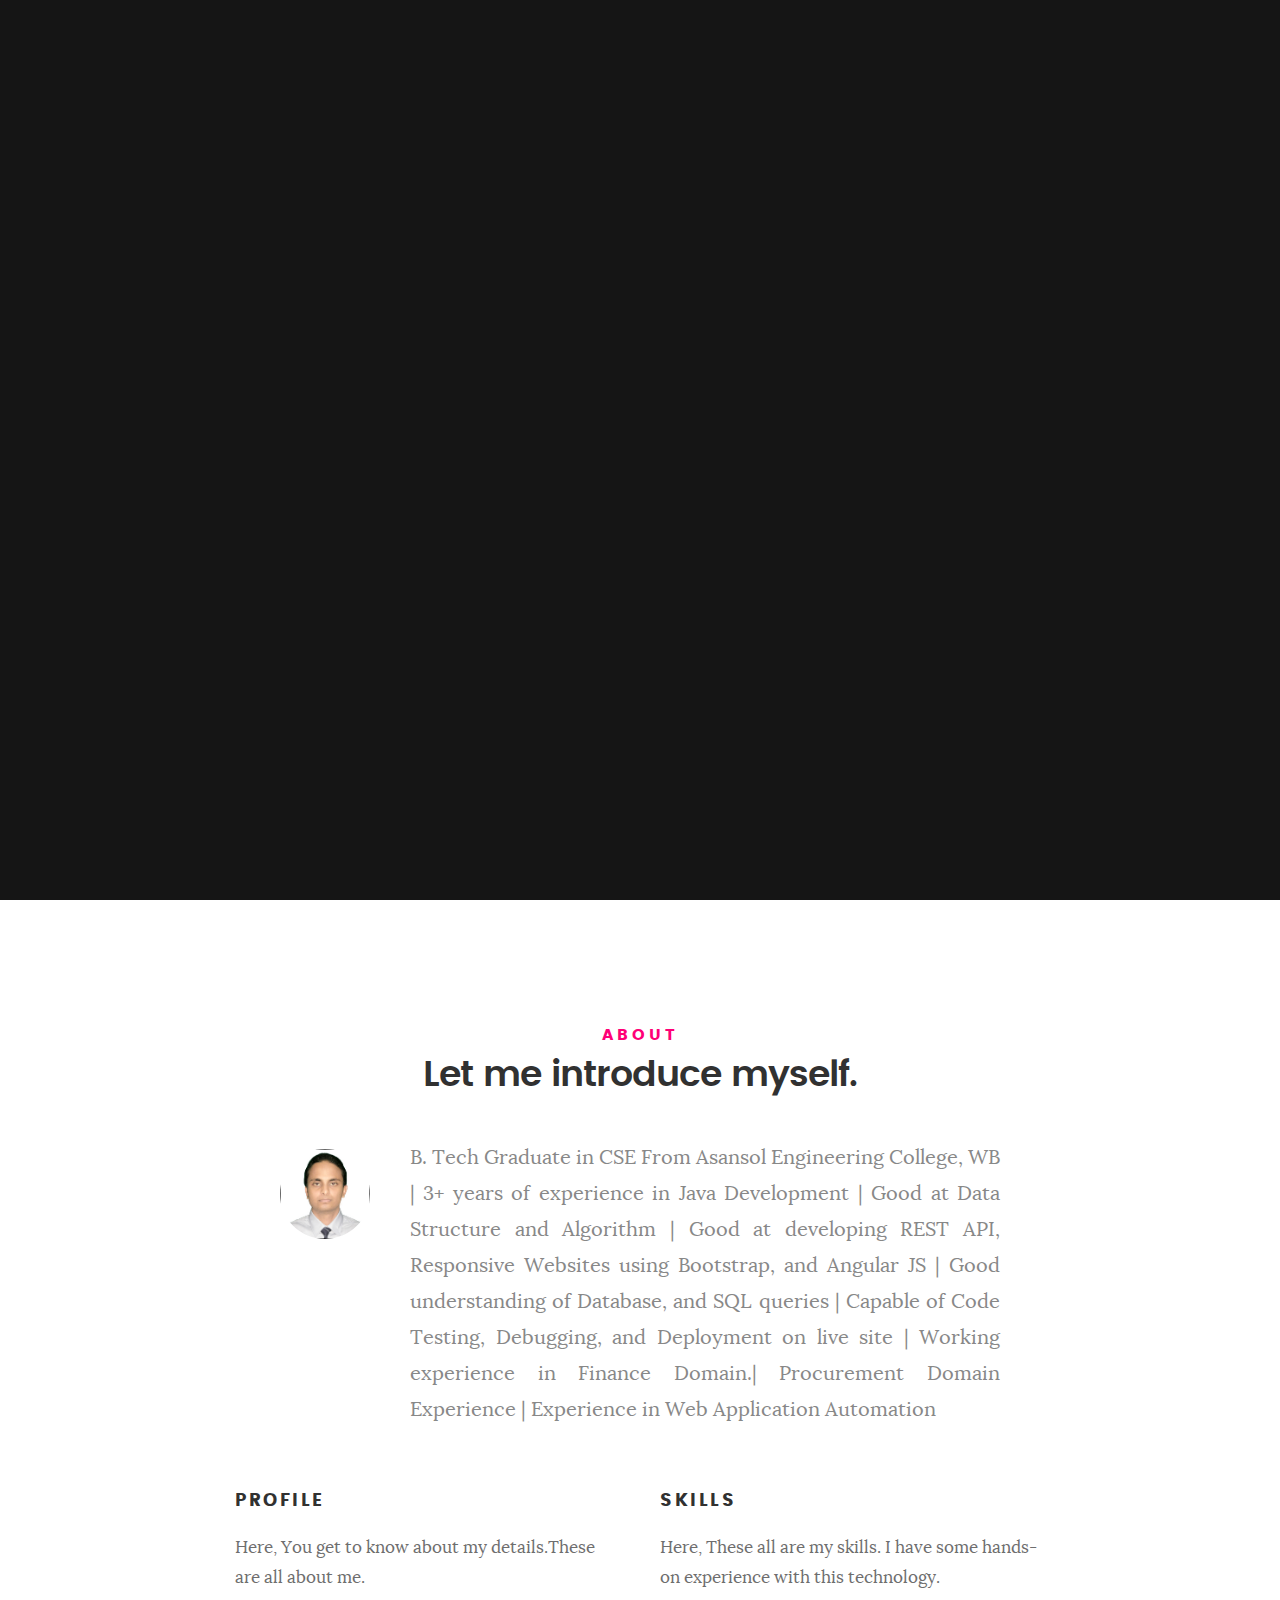
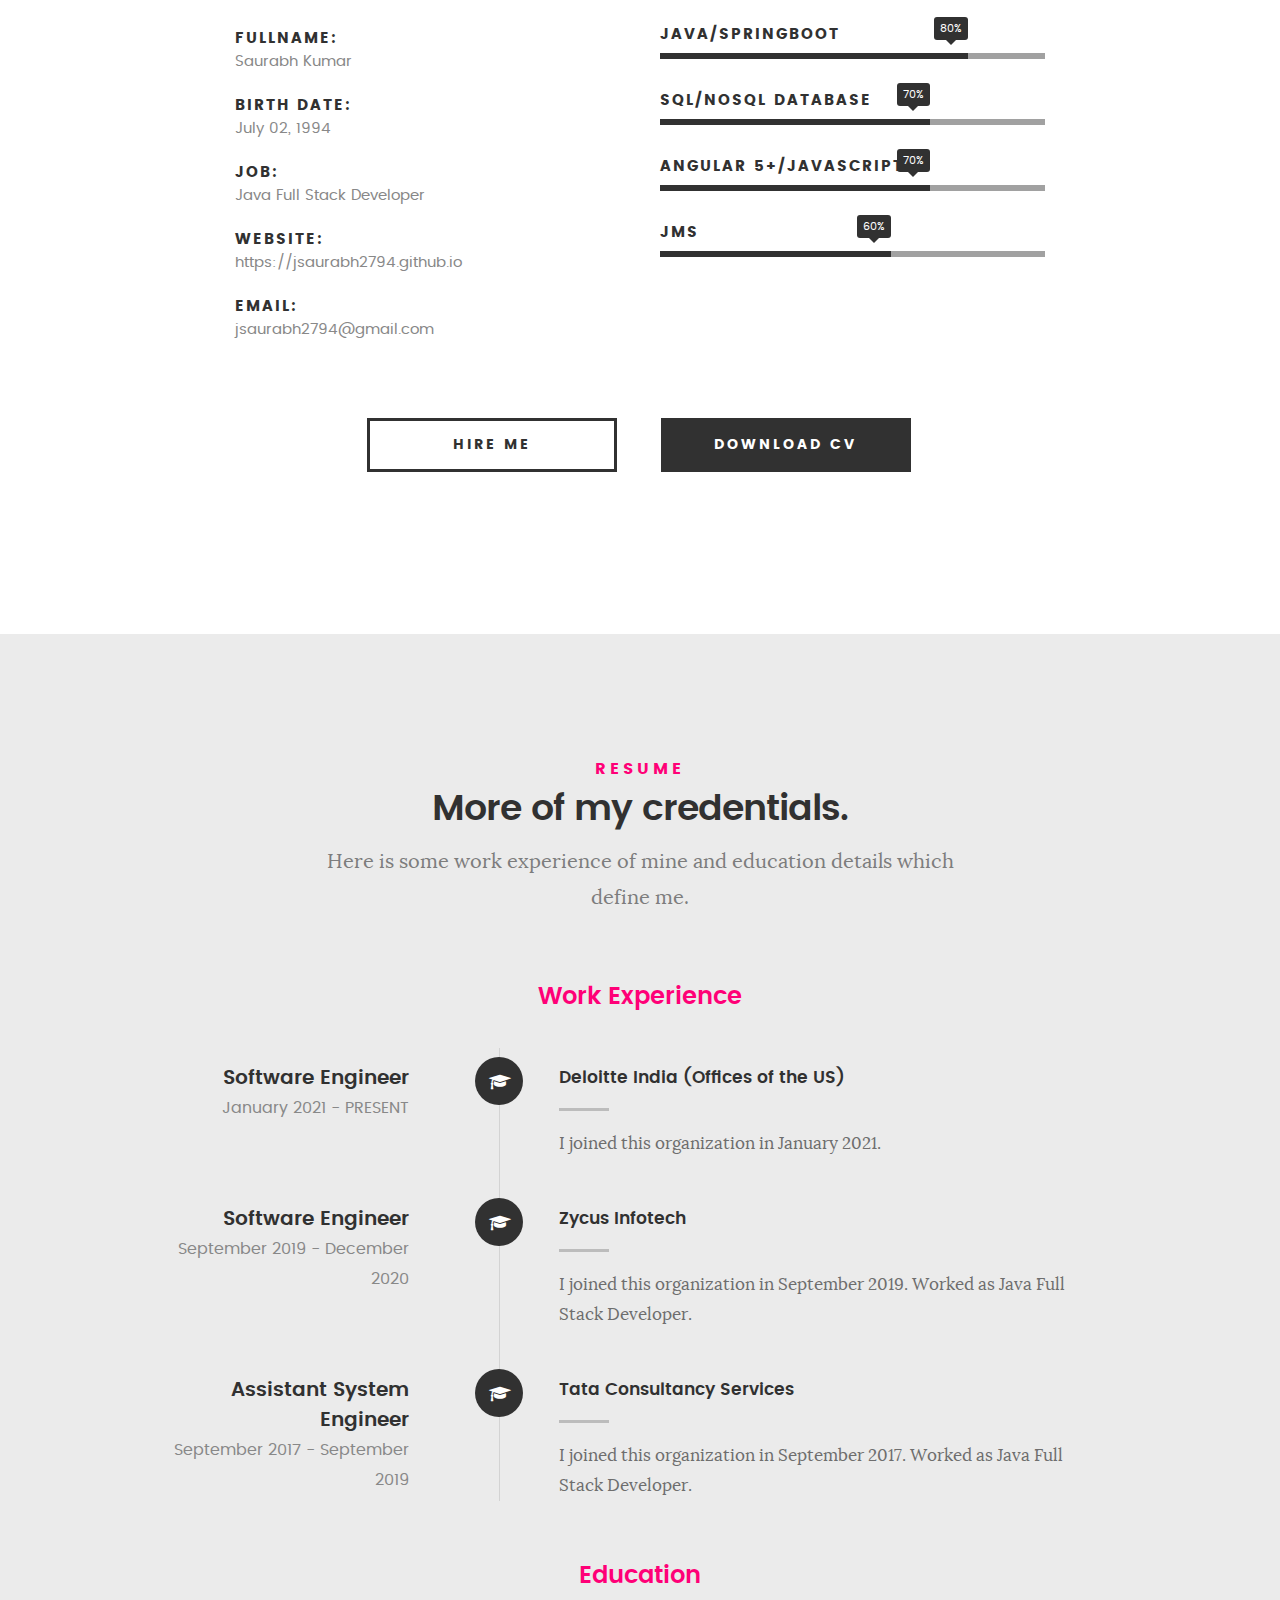
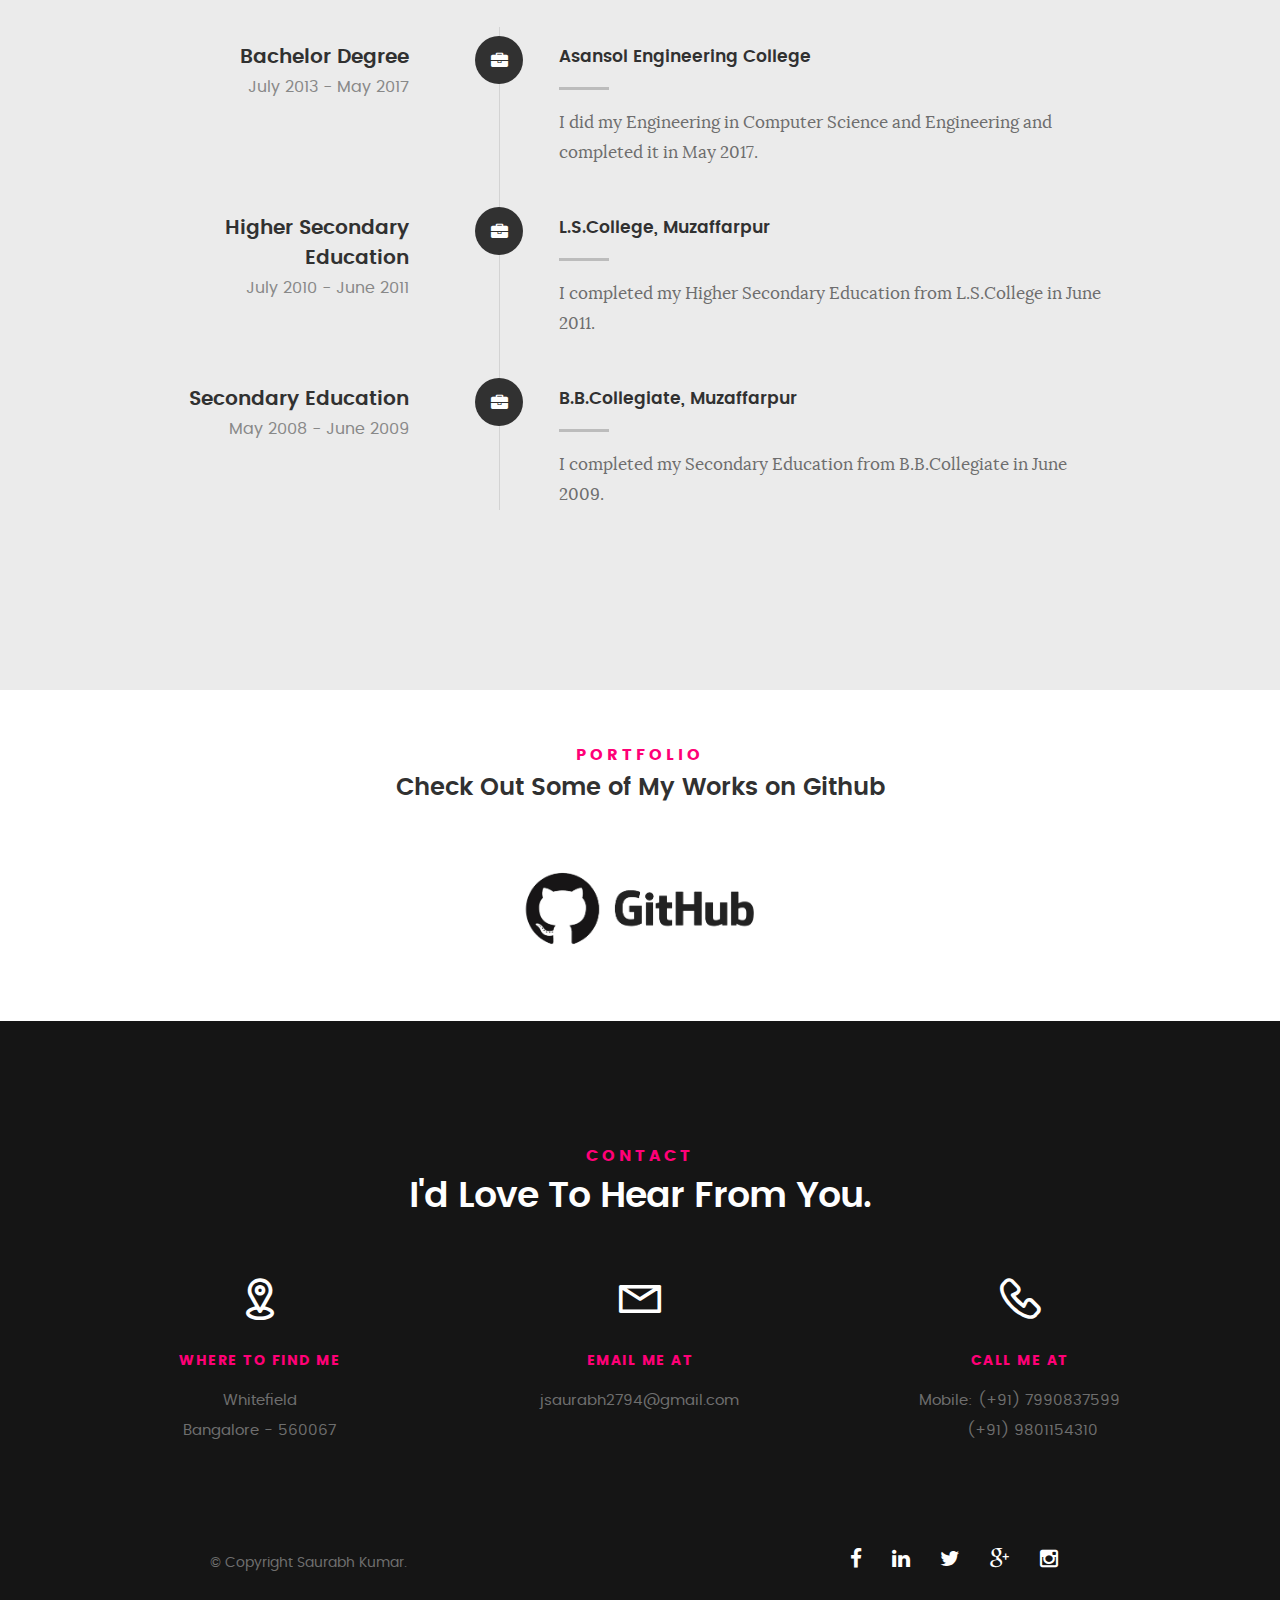
<file: index.html>
<!DOCTYPE html>
<!--[if IE 8 ]><html class="no-js oldie ie8" lang="en"> <![endif]-->
<!--[if IE 9 ]><html class="no-js oldie ie9" lang="en"> <![endif]-->
<!--[if (gte IE 9)|!(IE)]><!-->
<html class="no-js" lang="en">
<!--<![endif]-->

<head>

	<!--- basic page needs
   ================================================== -->
	<meta charset="utf-8">
	<title>SAURABH KUMAR</title>
	<meta name="keyword" content="resume,cv, Java developer, Web developer, saurabh kumar">
	<meta name="description"
		content="Resume of a software engineer having hands-on experience on Java development, Web development, Basic idea of Android development. I have also hands-on on some Javascript framework like AngularJs.">
	<meta name="author" content=" Saurabh Kumar">

	<!-- mobile specific metas
   ================================================== -->
	<meta name="viewport" content="width=device-width, initial-scale=1, maximum-scale=1">

	<!-- CSS
   ================================================== -->
	<link rel="stylesheet" href="css/base.css">
	<link rel="stylesheet" href="css/main.css">
	<link rel="stylesheet" href="css/vendor.css">

	<!-- script
   ================================================== -->
	<script src="js/modernizr.js"></script>
	<script src="js/pace.min.js"></script>

	<!-- favicons
	================================================== -->
	<link rel="icon" type="image/png" href="favicon.png">

</head>

<body id="top">

	<!-- header 
   ================================================== -->
	<header>
		<div class="row">

			<div class="top-bar">
				<a class="menu-toggle" href="#"><span>Menu</span></a>

				<div class="logo">
					<a href="index.html">SAURABH</a>
				</div>

				<nav id="main-nav-wrap">
					<ul class="main-navigation">
						<li class="current"><a class="smoothscroll" href="#intro" title="">Home</a></li>
						<li><a class="smoothscroll" href="#about" title="">About</a></li>
						<li><a class="smoothscroll" href="#resume" title="">Resume</a></li>
						<li><a class="smoothscroll" href="#portfolio" title="">Portfolio</a></li>
						<li><a class="smoothscroll" href="#contact" title="">Contact</a></li>
					</ul>
				</nav>
			</div> <!-- /top-bar -->

		</div> <!-- /row -->
	</header> <!-- /header -->

	<!-- intro section
   ================================================== -->
	<section id="intro">

		<div class="intro-overlay"></div>

		<div class="intro-content">
			<div class="row">

				<div class="col-twelve">

					<h5>Hello, World</h5>
					<h1>I'm Saurabh Kumar.</h1>

					<p class="intro-position">
						<span>Full Stack Java Developer</span>
					</p>

					<a class="button stroke smoothscroll" href="#about" title="">More About Me</a>

				</div>

			</div>
		</div> <!-- /intro-content -->

		<ul class="intro-social">
			<li><a href="https://www.facebook.com/saurabh.singhrajput.581?"><i class="fa fa-facebook"></i></a></li>
			<li><a href="https://www.linkedin.com/in/jsaurabh2794/"><i class="fa fa-linkedin"></i></a></li>
			<li><a href="https://twitter.com/jsaurabh2794"><i class="fa fa-twitter"></i></a></li>
			<li><a href="https://github.com/jsaurabh2794"><i class="fa fa-github"></i></a></li>
			<li><a href="https://www.instagram.com/jsaurabh2794/"><i class="fa fa-instagram"></i></a></li>
		</ul> <!-- /intro-social -->

	</section> <!-- /intro -->


	<!-- about section
   ================================================== -->
	<section id="about">

		<div class="row section-intro">
			<div class="col-twelve">

				<h5>About</h5>
				<h1>Let me introduce myself.</h1>

				<div class="intro-info">

					<img src="images/saurabh.jpg" alt="Profile Picture">

					<p class="lead" style="text-align: justify;">B. Tech Graduate in CSE From Asansol Engineering
						College, WB | 3+ years of experience in Java Development | Good at Data Structure and Algorithm
						| Good at developing REST API, Responsive Websites using Bootstrap, and Angular JS | Good
						understanding of Database, and SQL queries | Capable of Code Testing, Debugging, and Deployment
						on live site | Working experience in Finance Domain.| Procurement Domain Experience | Experience
						in Web Application Automation</p>
				</div>

			</div>
		</div> <!-- /section-intro -->

		<div class="row about-content">

			<div class="col-six tab-full">

				<h3>Profile</h3>
				<p>Here, You get to know about my details.These are all about me. </p>

				<ul class="info-list">
					<li>
						<strong>Fullname:</strong>
						<span>Saurabh Kumar</span>
					</li>
					<li>
						<strong>Birth Date:</strong>
						<span>July 02, 1994</span>
					</li>
					<li>
						<strong>Job:</strong>
						<span>Java Full Stack Developer</span>
					</li>
					<li>
						<strong>Website:</strong>
						<span>https://jsaurabh2794.github.io</span>
					</li>
					<li>
						<strong>Email:</strong>
						<span>jsaurabh2794@gmail.com</span>
					</li>

				</ul> <!-- /info-list -->

			</div>

			<div class="col-six tab-full">

				<h3>Skills</h3>
				<p>Here, These all are my skills. I have some hands-on experience with this technology.</p>

				<ul class="skill-bars">
					<li>
						<div class="progress percent80"><span>80%</span></div>
						<strong>Java/SpringBoot</strong>
					</li>
					<li>
						<div class="progress percent70"><span>70%</span></div>
						<strong>Sql/NoSql Database</strong>
					</li>
					<li>
						<div class="progress percent70"><span>70%</span></div>
						<strong>Angular 5+/Javascript</strong>
					</li>
					<li>
						<div class="progress percent60"><span>60%</span></div>
						<strong>JMS</strong>
					</li>
				</ul> <!-- /skill-bars -->

			</div>

		</div>

		<div class="row button-section">
			<div class="col-twelve">
				<a href="#contact" title="Hire Me" class="button stroke smoothscroll">Hire Me</a>
				<a href="download/Saurabh.pdf" title="Download CV" class="button button-primary"
					download="download">Download CV</a>
			</div>
		</div>

	</section> <!-- /process-->


	<!-- resume Section
   ================================================== -->
	<section id="resume" class="grey-section">

		<div class="row section-intro">
			<div class="col-twelve">

				<h5>Resume</h5>
				<h1>More of my credentials.</h1>

				<p class="lead">Here is some work experience of mine and education details which define me.</p>

			</div>
		</div> <!-- /section-intro-->

		<div class="row resume-timeline">

			<div class="col-twelve resume-header">

				<h2>Work Experience</h2>

			</div> <!-- /resume-header -->

			<div class="col-twelve">

				<div class="timeline-wrap">
					<div class="timeline-block">

						<div class="timeline-ico">
							<i class="fa fa-graduation-cap"></i>
						</div>

						<div class="timeline-header">
							<h3>Software Engineer</h3>
							<p>January 2021 - PRESENT</p>
						</div>

						<div class="timeline-content">
							<h4>Deloitte India (Offices of the US)</h4>
							<p>I joined this organization in January 2021.</p>
						</div>

					</div> <!-- /timeline-block -->
					<div class="timeline-block">

						<div class="timeline-ico">
							<i class="fa fa-graduation-cap"></i>
						</div>

						<div class="timeline-header">
							<h3>Software Engineer</h3>
							<p>September 2019 - December 2020</p>
						</div>

						<div class="timeline-content">
							<h4>Zycus Infotech</h4>
							<p>I joined this organization in September 2019. Worked as Java Full Stack Developer.</p>
						</div>

					</div> <!-- /timeline-block -->

					<div class="timeline-block">

						<div class="timeline-ico">
							<i class="fa fa-graduation-cap"></i>
						</div>

						<div class="timeline-header">
							<h3>Assistant System Engineer</h3>
							<p>September 2017 - September 2019</p>
						</div>

						<div class="timeline-content">
							<h4>Tata Consultancy Services</h4>
							<p>I joined this organization in September 2017. Worked as Java Full Stack Developer.</p>
						</div>

					</div> <!-- /timeline-block -->





				</div> <!-- /timeline-wrap -->

			</div> <!-- /col-twelve -->

		</div> <!-- /resume-timeline -->

		<div class="row resume-timeline">

			<div class="col-twelve resume-header">

				<h2>Education</h2>

			</div> <!-- /resume-header -->

			<div class="col-twelve">

				<div class="timeline-wrap">

					<div class="timeline-block">

						<div class="timeline-ico">
							<i class="fa fa-briefcase"></i>
						</div>

						<div class="timeline-header">
							<h3>Bachelor Degree</h3>
							<p>July 2013 - May 2017</p>
						</div>

						<div class="timeline-content">
							<h4>Asansol Engineering College</h4>
							<p>I did my Engineering in Computer Science and Engineering and completed it in May 2017.</p>
						</div>

					</div> <!-- /timeline-block -->

					<div class="timeline-block">

						<div class="timeline-ico">
							<i class="fa fa-briefcase"></i>
						</div>

						<div class="timeline-header">
							<h3>Higher Secondary Education</h3>
							<p>July 2010 - June 2011</p>
						</div>

						<div class="timeline-content">
							<h4>L.S.College, Muzaffarpur</h4>
							<p>I completed my Higher Secondary Education from L.S.College in June 2011.
							</p>
						</div>

					</div> <!-- /timeline-block -->

					<div class="timeline-block">

						<div class="timeline-ico">
							<i class="fa fa-briefcase"></i>
						</div>

						<div class="timeline-header">
							<h3>Secondary Education</h3>
							<p>May 2008 - June 2009</p>
						</div>

						<div class="timeline-content">
							<h4>B.B.Collegiate, Muzaffarpur</h4>
							<p>I completed my Secondary Education from B.B.Collegiate in June 2009.</p>
						</div>

					</div> <!-- /timeline-block -->

				</div> <!-- /timeline-wrap -->

			</div> <!-- /col-twelve -->

		</div> <!-- /resume-timeline -->

	</section> <!-- /features -->

	<!-- Portfolio Section
   ================================================== -->
	<section id="portfolio">

		<div class="row section-intro">
			<div class="col-twelve">

				<h5>Portfolio</h5>
				<h2>Check Out Some of My Works on Github</h2>
			</div>
		</div> <!-- /section-intro-->

		<div class="row portfolio-content">
			<div class="col-twelve">
				<center><a href="https://github.com/jsaurabh2794?tab=repositories" target="_blank"><img src="images/github.png" height="80px" width="250px" alt="Github"></a></center>
			</div>
		</div>
		<!--	<div class="row portfolio-content">

   		<div class="col-twelve">

   			
	         <div id="folio-wrapper" class="block-1-2 block-mob-full stack">

	         	<div class="bgrid folio-item">
	               <div class="item-wrap">
	               	<img src="images/portfolio/javamailer.png" alt="Liberty">
	                  <a href="#modal-01" class="overlay">	                  	           
	                     <div class="folio-item-table">
	                     	<div class="folio-item-cell">
		     					       <h3 class="folio-title">Java Mail Application</h3>	     					    
		     					    	 <span class="folio-types">
		     					       	  A Java Application
		     					       </span>
		     					   </div>	                      	
	                     </div>                    
	                  </a>
	               </div>	               
	        		</div> 

	        	<div class="bgrid folio-item">
	               <div class="item-wrap">
	               	<img src="images/portfolio/calc.png" alt="Shutterbug">
	               	<a href="#modal-02" class="overlay">              		                  
	                     <div class="folio-item-table">
	                     	<div class="folio-item-cell">
	                     		<h3 class="folio-title">Calculator</h3>	     					    
		     					    	<span class="folio-types">
		     					       	  An Android Application 
		     					      </span>		     		
		     					   </div> 	                      	
	                     </div>                    
	                  </a>
	               </div>
	        		</div>  

	            <div class="bgrid folio-item">
	               <div class="item-wrap">
	               	<img src="images/portfolio/mtest.png"alt="Clouds">
	                  <a href="#modal-03" class="overlay">             		                  
	                     <div class="folio-item-table">
	                     	<div class="folio-item-cell">
	                     		<h3 class="folio-title">Math Tester</h3>	     					    
		     					    	<span class="folio-types">
		     					       	  An Android application
		     					      </span>		     		
		     					   </div> 	                      	
	                     </div>                    
	                  </a>
	               </div>
	        		</div> 

	            <div class="bgrid folio-item">
	               <div class="item-wrap">
	               	<img src="images/portfolio/fruit.png" alt="Beetle">
	                  <a href="#modal-04" class="overlay">                  	                 
	                     <div class="folio-item-table">
	                     	<div class="folio-item-cell">
	                     		<h3 class="folio-title">Fruit Collect</h3>	     					    
		     					    	<span class="folio-types">
		     					       	  An Android application
		     					      </span>		     		
		     					   </div>  	                      	
	                     </div>                    
	                  </a>
	               </div>
	        		</div>      

	        		<div class="bgrid folio-item">
	               <div class="item-wrap">
	               	<img src="images/portfolio/extension.png" alt="Lighthouse">
	                  <a href="#modal-05" class="overlay">             		                  
	                     <div class="folio-item-table">
	                     	<div class="folio-item-cell">
	                     		<h3 class="folio-title">Chrome Extension</h3>	     					    
		     					    	<span class="folio-types">
		     					       	  A Chrome Extension
		     					      </span>		     		
		     					   </div> 	                      	
	                     </div>                    
	                  </a>
	               </div>
	        		</div> 

	            <div class="bgrid folio-item">
	               <div class="item-wrap">
	               	<img src="images/portfolio/myweb.png" alt="Salad">
	                  <a href="#modal-06" class="overlay">
	                     <div class="folio-item-table">
	                     	<div class="folio-item-cell">
	                     		<h3 class="folio-title">Personal Website</h3>	     					    
		     					    	<span class="folio-types">
		     					       	  A Web Development
		     					      </span>		     		
		     					   </div>	                      	
	                     </div>                    
	                  </a>
	               </div>
	        		</div>    
	        		
	        		<div class="bgrid folio-item">
	               <div class="item-wrap">
	               	<img src="images/portfolio/mynweb.png" alt="Salad">
	                  <a href="#modal-07" class="overlay">
	                     <div class="folio-item-table">
	                     	<div class="folio-item-cell">
	                     		<h3 class="folio-title">Personal Website</h3>	     					    
		     					    	<span class="folio-types">
		     					       	  A Web Development
		     					      </span>		     		
		     					   </div>	                      	
	                     </div>                    
	                  </a>
	               </div>
	        		</div>    

	        		<div class="bgrid folio-item">
	               <div class="item-wrap">
	               	<img src="images/portfolio/mynweb_ilp.png" alt="Salad">
	                  <a href="#modal-08" class="overlay">
	                     <div class="folio-item-table">
	                     	<div class="folio-item-cell">
	                     		<h3 class="folio-title">Hospital Website Template</h3>	     					    
		     					    	<span class="folio-types">
		     					       	  A Web Development
		     					      </span>		     		
		     					   </div>	                      	
	                     </div>                    
	                  </a>
	               </div>
	        		</div>    

	        		<div class="bgrid folio-item">
	               <div class="item-wrap">
	               	<img src="images/portfolio/project2017.png" alt="Salad">
	                  <a href="#modal-09" class="overlay">
	                     <div class="folio-item-table">
	                     	<div class="folio-item-cell">
	                     		<h3 class="folio-title">Website Security Through IVR</h3>	     					    
		     					    	<span class="folio-types">
		     					       	  A Web Development
		     					      </span>		     		
		     					   </div>	                      	
	                     </div>                    
	                  </a>
	               </div>
	        		</div>    

	        		<div class="bgrid folio-item">
	               <div class="item-wrap">
	               	<img src="images/portfolio/rock.png" alt="Salad">
	                  <a href="#modal-10" class="overlay">
	                     <div class="folio-item-table">
	                     	<div class="folio-item-cell">
	                     		<h3 class="folio-title">Rock Paper Scissor</h3>	     					    
		     					    	<span class="folio-types">
		     					       	  An Android Application
		     					      </span>		     		
		     					   </div>	                      	
	                     </div>                    
	                  </a>
	               </div>
	        		</div>    

	        		<div class="bgrid folio-item">
	               <div class="item-wrap">
	               	<img src="images/portfolio/talent.png" alt="Salad">
	                  <a href="#modal-11" class="overlay">
	                     <div class="folio-item-table">
	                     	<div class="folio-item-cell">
	                     		<h3 class="folio-title">Website</h3>	     					    
		     					    	<span class="folio-types">
		     					       	  Web Development
		     					      </span>		     		
		     					   </div>	                      	
	                     </div>                    
	                  </a>
	               </div>
	        		</div>    

	        		<div class="bgrid folio-item">
	               <div class="item-wrap">
	               	<img src="images/portfolio/mStore.jpg" alt="Salad">
	                  <a href="#modal-12" class="overlay">
	                     <div class="folio-item-table">
	                     	<div class="folio-item-cell">
	                     		<h3 class="folio-title">Website</h3>	     					    
		     					    	<span class="folio-types">
		     					       	  Java Development
		     					      </span>		     		
		     					   </div>	                      	
	                     </div>                    
	                  </a>
	               </div>
	        		</div> 

	            <div id="modal-01" class="popup-modal slider mfp-hide">	
	            	<div class="description-box">
					      <h4>Java Mail Application</h4>		      
					      <p>It is a simple java application for sending a mail. By using this application you can send a mail to any email id without opening a web browser. It is developed using Java and Some Java Networking API. </p>

					      <div class="categories">Java Development</div>			               
					</div>

			        <div class="link-box">
			            <a href="https://my.pcloud.com/publink/show?code=XZJ0QCZTYkJgPIR8bfDzH4z92Loz7XIBY4y">Download</a>
					    <a href="#" class="popup-modal-dismiss">Close</a>
			        </div>		      

				</div> 

				<div id="modal-02" class="popup-modal slider mfp-hide">	
	            	<div class="description-box">
					      <h4>Calculator</h4>		      
					      <p>It is a small android application which can perform a simple arithmetic calculation.

					      <div class="categories">Android Development</div>			               
					</div>

			        <div class="link-box">
			            <a href="https://my.pcloud.com/publink/show?code=XZ02QCZycSG9lfKb4XOi3hTOCTyL7Yp5j97">Download</a>
					    <a href="#" class="popup-modal-dismiss">Close</a>
			        </div>		      

				</div> <

				<div id="modal-03" class="popup-modal slider mfp-hide">	
	            	<div class="description-box">
					      <h4>Math Tester</h4>		      
					      <p>It is a small mobile game based on Android. In which you can test, how much time you take to calculate simple calculations. It is developed using Java and Android Studio as IDE.</p>

					      <div class="categories">Android Development</div>			               
					</div>

			        <div class="link-box">
			            <a href="https://drive.google.com/file/d/1U43XKhR7gLFJePYk29DA_nJ7A6hhCqYu/view?usp=sharing">Download</a>
					    <a href="#" class="popup-modal-dismiss">Close</a>
			        </div>		      

				</div> 

				<div id="modal-04" class="popup-modal slider mfp-hide">	
	            	<div class="description-box">
					      <h4>Fruit Collect</h4>		      
					      <p>It is a small and intresting mobile game based on Android. In which you have to collect some fruits which is falling down from top and increase your points.For more information, just download it and check it. It is developed using Java and Android Studio as IDE.</p>

					      <div class="categories">Android Development</div>			               
					</div>

			        <div class="link-box">
			            <a href="https://drive.google.com/file/d/1WcWAf-0xwngQE1lEZ6grCgJa-asuV5Qe/view?usp=sharing">Download</a>
					    <a href="#" class="popup-modal-dismiss">Close</a>
			        </div>		      

				</div> 

				<div id="modal-05" class="popup-modal slider mfp-hide">	
	            	<div class="description-box">
					      <h4>Chrome Extension</h4>		      
					      <p>It is a simple and small chrome extension to perform some specific task.</p>

					      <div class="categories">Chrome Extension</div>			               
					</div>

			        <div class="link-box">
			            <a href="https://my.pcloud.com/publink/show?code=XZRDQCZlhIeLJybFVmLOPaXxtGrEV8pE3m7">Download</a>
					    <a href="#" class="popup-modal-dismiss">Close</a>
			        </div>		      

				</div> 

				<div id="modal-06" class="popup-modal slider mfp-hide">	
	            	<div class="description-box">
					      <h4>Personal Website</h4>		      
					      <p>It is a single page website portfolio.It is developed using Materialize framework and PHP as backend technology. </p>

					      <div class="categories">Web Development</div>			               
					</div>

			        <div class="link-box">
			            <a href="http://saurabhsinghrajput.000webhostapp.com">Visit</a>
					    <a href="#" class="popup-modal-dismiss">Close</a>
			        </div>		      

				</div>

				<div id="modal-07" class="popup-modal slider mfp-hide">	
	            	<div class="description-box">
					      <h4>Personal Website</h4>		      
					      <p>It is a single page website portfolio.It is developed using HTML, CSS, and PHP as backend technology. </p>

					      <div class="categories">Web Development</div>			               
					</div>

			        <div class="link-box">
			            <a href="http://saurabhsinghrajput.000webhostapp.com/old/">Visit</a>
					    <a href="#" class="popup-modal-dismiss">Close</a>
			        </div>		      

				</div> 
				<div id="modal-08" class="popup-modal slider mfp-hide">	
	            	<div class="description-box">
					      <h4>Hospital Website Template</h4>		      
					      <p>It is a single page website template.It is developed using Bootstrap framework.</p>

					      <div class="categories">Web Development</div>			               
					</div>

			        <div class="link-box">
			            <a href="https://saurabhsinghrajput.000webhostapp.com/mypage/">Visit</a>
					    <a href="#" class="popup-modal-dismiss">Close</a>
			        </div>		      

				</div>

				<div id="modal-09" class="popup-modal slider mfp-hide">	
	            	<div class="description-box">
					      <h4>Website Security Through IVR</h4>		      
					      <p>It is a web application which is developed using Bootstrap as frontend and PHP as backend. Which can provide security of websites through IVR System. It was my academic project in which I performed a specific role.</p>

					      <div class="categories">Web Development,PHP</div>			               
					</div>

			        <div class="link-box">
			            <a href="http://project2017.pe.hu">Visit</a>
					    <a href="#" class="popup-modal-dismiss">Close</a>
			        </div>		      

				</div> 

				<div id="modal-10" class="popup-modal slider mfp-hide">	
	            	<div class="description-box">
					      <h4>Rock Paper Scissor</h4>		      
					      <p>It is a small mobile game based on Android. This game is based on Rock Paper Scissor. It is developed using Java and Android Studio as IDE.</p>

					      <div class="categories">Android Development</div>			               
					</div>

			        <div class="link-box">
			            <a href="https://my.pcloud.com/publink/show?code=XZiBQCZ6P7SitNp4oVe7Ryx2X31wJSUlIPV">Download</a>
					    <a href="#" class="popup-modal-dismiss">Close</a>
			        </div>		      

				</div> 
				<div id="modal-11" class="popup-modal slider mfp-hide">	
	            	<div class="description-box">
					      <h4>TalentDIKHO</h4>		      
					      <p>It is a web application developed using C# and ASP.Net. Using this platform, anyone can upload their talent to get participate in any competition.</p>

					      <div class="categories">Web Development, .Net Development</div>			               
					</div>

			        <div class="link-box">
			            <a href="http://jsaurabh2794.freeasphost.net/">Visit</a>
					    <a href="#" class="popup-modal-dismiss">Close</a>
			        </div>		      

				</div> 

				<div id="modal-12" class="popup-modal slider mfp-hide">	
	            	<div class="description-box">
					      <h4>Online Music Store</h4>		      
					      <p>It is also a web application. This is an online music store where user can listen song and buy it. It is developed using bootstrap as frontend and Java as backend technology.</p>

					      <div class="categories">Web Development, Java Development</div>			               
					</div>

			        <div class="link-box">
			            <a href="#">Visit</a>
					    <a href="#" class="popup-modal-dismiss">Close</a>
			        </div>		      

				</div> 

	         </div> 

   		</div>  

   	</div> -->

	</section>

	<!-- contact
   ================================================== -->
	<section id="contact">

		<div class="row section-intro">
			<div class="col-twelve">

				<h5>Contact</h5>
				<h1>I'd Love To Hear From You.</h1>

			</div>
		</div> <!-- /section-intro -->

		<div class="row contact-info">

			<div class="col-four tab-full">

				<div class="icon">
					<i class="icon-pin"></i>
				</div>

				<h5>Where to find me</h5>

				<p>

					Whitefield<br>
					Bangalore - 560067
				</p>

			</div>

			<div class="col-four tab-full collapse">

				<div class="icon">
					<i class="icon-mail"></i>
				</div>

				<h5>Email Me At</h5>

				<p>jsaurabh2794@gmail.com</p>

			</div>

			<div class="col-four tab-full">

				<div class="icon">
					<i class="icon-phone"></i>
				</div>

				<h5>Call Me At</h5>

				<p>Mobile: (+91) 7990837599<br>
					&nbsp;&nbsp;&nbsp;&nbsp;&nbsp;(+91) 9801154310
				</p>

			</div>

		</div> <!-- /contact-info -->

	</section> <!-- /contact -->


	<!-- footer
   ================================================== -->

	<footer>
		<div class="row">

			<div class="col-six tab-full pull-right social">

				<ul class="footer-social">
					<li><a href="https://www.facebook.com/saurabh.singhrajput.581"><i class="fa fa-facebook"></i></a>
					</li>
					<li><a href="https://www.linkedin.com/in/jsaurabh2794/"><i class="fa fa-linkedin"></i></a></li>
					<li><a href="https://twitter.com/jsaurabh2794"><i class="fa fa-twitter"></i></a></li>
					<li><a href="https://plus.google.com/u/0/103946600011748235992"><i
								class="fa fa-google-plus"></i></a></li>
					<li><a href="https://www.instagram.com/jsaurabh2794/"><i class="fa fa-instagram"></i></a></li>
				</ul>

			</div>

			<div class="col-six tab-full">
				<div class="copyright">
					<span>© Copyright Saurabh Kumar.</span>
				</div>
			</div>

			<div id="go-top">
				<a class="smoothscroll" title="Back to Top" href="#top"><i class="fa fa-long-arrow-up"></i></a>
			</div>

		</div> <!-- /row -->
	</footer>

	<div id="preloader">
		<div id="loader"></div>
	</div>

	<!-- Java Script
   ================================================== -->
	<script src="js/jquery-2.1.3.min.js"></script>
	<script src="js/plugins.js"></script>
	<script src="js/main.js"></script>

</body>

</html>
</file>
<file: css/base.css>
/**
 * =================================================================== 
 *
 *  Kards v1.0 Base Stylesheet
 *  url: styleshout.com
 *  03-01-2016
 *  ------------------------------------------------------------------
 *  TOC:
 *  01. reset
 *  02. basic/base setup styles
 *  03. grid
 *  04. MISC
 *
 * =================================================================== 
 */

/** 
 * ===================================================================
 * 01. reset - normalize.css v3.0.2 | MIT License | git.io/normalize
 *
 * ------------------------------------------------------------------- 
 */
html {
	font-family: sans-serif;
	-ms-text-size-adjust: 100%;
	-webkit-text-size-adjust: 100%;
}

body {
	margin: 0;
}

article,
aside,
details,
figcaption,
figure,
footer,
header,
hgroup,
main,
menu,
nav,
section,
summary {
	display: block;
}

audio,
canvas,
progress,
video {
	display: inline-block;
	vertical-align: baseline;
}

audio:not([controls]) {
	display: none;
	height: 0;
}

[hidden],
template {
	display: none;
}

a {
	background: transparent;
}

a:active,
a:hover {
	outline: 0;
}

abbr[title] {
	border-bottom: 1px dotted;
}

b,
strong {
	font-weight: bold;
}

dfn {
	font-style: italic;
}

h1 {
	font-size: 2em;
	margin: 0.67em 0;
}

mark {
	background: #ff0;
	color: #000;
}

small {
	font-size: 80%;
}

sub,
sup {
	font-size: 75%;
	line-height: 0;
	position: relative;
	vertical-align: baseline;
}

sup {
	top: -0.5em;
}

sub {
	bottom: -0.25em;
}

img {
	border: 0;
}

svg:not(:root) {
	overflow: hidden;
}

figure {
	margin: 1em 40px;
}

hr {
	-moz-box-sizing: content-box;
	box-sizing: content-box;
	height: 0;
}

pre {
	overflow: auto;
}

code,
kbd,
pre,
samp {
	font-family: monospace, monospace;
	font-size: 1em;
}

button,
input,
optgroup,
select,
textarea {
	color: inherit;
	font: inherit;
	margin: 0;
}

button {
	overflow: visible;
}

button,
select {
	text-transform: none;
}

button,
html input[type="button"],
input[type="reset"],
input[type="submit"] {
	-webkit-appearance: button;
	cursor: pointer;
}

button[disabled],
html input[disabled] {
	cursor: default;
}

button::-moz-focus-inner,
input::-moz-focus-inner {
	border: 0;
	padding: 0;
}

input {
	line-height: normal;
}

input[type="checkbox"],
input[type="radio"] {
	box-sizing: border-box;
	padding: 0;
}

input[type="number"]::-webkit-inner-spin-button,
input[type="number"]::-webkit-outer-spin-button {
	height: auto;
}

input[type="search"] {
	-webkit-appearance: textfield;
	-moz-box-sizing: content-box;
	-webkit-box-sizing: content-box;
	box-sizing: content-box;
}

input[type="search"]::-webkit-search-cancel-button,
input[type="search"]::-webkit-search-decoration {
	-webkit-appearance: none;
}

fieldset {
	border: 1px solid #c0c0c0;
	margin: 0 2px;
	padding: 0.35em 0.625em 0.75em;
}

legend {
	border: 0;
	padding: 0;
}

textarea {
	overflow: auto;
}

optgroup {
	font-weight: bold;
}

table {
	border-collapse: collapse;
	border-spacing: 0;
}

td,
th {
	padding: 0;
}

/** 
 * ===================================================================
 * 02. basic/base setup styles - (_basic.scss)
 *
 * ------------------------------------------------------------------- 
 */
html {
	font-size: 62.5%;
	box-sizing: border-box;
}

*,
*::before,
*::after {
	box-sizing: inherit;
}

body {
	font-weight: normal;
	line-height: 1;
	text-rendering: optimizeLegibility;
	word-wrap: break-word;
	-webkit-overflow-scrolling: touch;
	-webkit-text-size-adjust: none;
}

body,
input,
button {
	-moz-osx-font-smoothing: grayscale;
	-webkit-font-smoothing: antialiased;
}

/**
 * Media - (_basic.scss)
 * ------------------------------------------------------------------- 
 */
img,
video {
	max-width: 100%;
	height: auto;
}

/**
 * Typography resets - (_basic.scss)
 * ------------------------------------------------------------------- 
 */
div,
dl,
dt,
dd,
ul,
ol,
li,
h1,
h2,
h3,
h4,
h5,
h6,
pre,
form,
p,
blockquote,
th,
td {
	margin: 0;
	padding: 0;
}

h1,
h2,
h3,
h4,
h5,
h6 {
	-webkit-font-variant-ligatures: common-ligatures;
	-moz-font-variant-ligatures: common-ligatures;
	font-variant-ligatures: common-ligatures;
	text-rendering: optimizeLegibility;
}

em,
i {
	font-style: italic;
	line-height: inherit;
}

strong,
b {
	font-weight: bold;
	line-height: inherit;
}

small {
	font-size: 60%;
	line-height: inherit;
}

ol,
ul {
	list-style: none;
}

li {
	display: block;
}

/**
 * links - (_basic.scss)
 * ------------------------------------------------------------------- 
 */
a {
	text-decoration: none;
	line-height: inherit;
}

a img {
	border: none;
}

/**
 * inputs - (_basic.scss)
 * ------------------------------------------------------------------- 
 */
fieldset {
	margin: 0;
	padding: 0;
}

input[type="email"],
input[type="number"],
input[type="search"],
input[type="text"],
input[type="tel"],
input[type="url"],
input[type="password"],
textarea {
	-webkit-appearance: none;
	-moz-appearance: none;
	-ms-appearance: none;
	-o-appearance: none;
	appearance: none;
}

/** 
 * ===================================================================
 * 03. grid - (_grid.scss)
 *
 * ------------------------------------------------------------------- 
 */
.row {
	width: 94%;
	max-width: 1140px;
	margin: 0 auto;
}

.row:before,
.row:after {
	content: "";
	display: table;
}

.row:after {
	clear: both;
}

.row .row {
	width: auto;
	max-width: none;
	margin-left: -20px;
	margin-right: -20px;
}

[class*="col-"],
.bgrid {
	float: left;
}

[class*="col-"] + [class*="col-"].end {
	float: right;
}

[class*="col-"] {
	padding: 0 20px;
}

.col-one {
	width: 8.33333%;
}

.col-two,
.col-1-6 {
	width: 16.66667%;
}

.col-three,
.col-1-4 {
	width: 25%;
}

.col-four,
.col-1-3 {
	width: 33.33333%;
}

.col-five {
	width: 41.66667%;
}

.col-six,
.col-1-2 {
	width: 50%;
}

.col-seven {
	width: 58.33333%;
}

.col-eight,
.col-2-3 {
	width: 66.66667%;
}

.col-nine,
.col-3-4 {
	width: 75%;
}

.col-ten,
.col-5-6 {
	width: 83.33333%;
}

.col-eleven {
	width: 91.66667%;
}

.col-twelve,
.col-full {
	width: 100%;
}

/**
 * small screens - (_grid.scss)
 * --------------------------------------------------------------- 
 */
@media screen and (max-width:1024px) {
	.row .row {
		margin-left: -18px;
		margin-right: -18px;
	}

	[class*="col-"] {
		padding: 0 18px;
	}

}

/**
 * tablets - (_grid.scss)
 * --------------------------------------------------------------- 
 */
@media screen and (max-width:768px) {
	.row {
		width: auto;
		padding-left: 30px;
		padding-right: 30px;
	}

	.row .row {
		padding-left: 0;
		padding-right: 0;
		margin-left: -15px;
		margin-right: -15px;
	}

	[class*="col-"] {
		padding: 0 15px;
	}

	.tab-1-4 {
		width: 25%;
	}

	.tab-1-3 {
		width: 33.33333%;
	}

	.tab-1-2 {
		width: 50%;
	}

	.tab-2-3 {
		width: 66.66667%;
	}

	.tab-3-4 {
		width: 75%;
	}

	.tab-full {
		width: 100%;
	}

}

/**
 * large mobile devices - (_grid.scss)
 * --------------------------------------------------------------- 
 */
@media screen and (max-width:600px) {
	.row {
		padding-left: 25px;
		padding-right: 25px;
	}

	.row .row {
		margin-left: -10px;
		margin-right: -10px;
	}

	[class*="col-"] {
		padding: 0 10px;
	}

	.mob-1-4 {
		width: 25%;
	}

	.mob-1-2 {
		width: 50%;
	}

	.mob-3-4 {
		width: 75%;
	}

	.mob-full {
		width: 100%;
	}

}

/**
 * small mobile devices - (_grid.scss)
 * --------------------------------------------------------------- 
 */
@media screen and (max-width:400px) {
	.row .row {
		padding-left: 0;
		padding-right: 0;
		margin-left: 0;
		margin-right: 0;
	}

	[class*="col-"] {
		width: 100% !important;
		float: none !important;
		clear: both !important;
		margin-left: 0;
		margin-right: 0;
		padding: 0;
	}

	[class*="col-"] + [class*="col-"].end {
		float: none;
	}

}

/** 
 * ===================================================================
 * block grids - (_grid.scss)
 *
 * ------------------------------------------------------------------- 
 */
[class*="block-"]:before,
[class*="block-"]:after {
	content: "";
	display: table;
}

[class*="block-"]:after {
	clear: both;
}

.block-1-6 .bgrid {
	width: 16.66667%;
}

.block-1-4 .bgrid {
	width: 25%;
}

.block-1-3 .bgrid {
	width: 33.33333%;
}

.block-1-2 .bgrid {
	width: 50%;
}

/**
 * Clearing for block grid columns. Allow columns with 
 * different heights to align properly.
 */
.block-1-6 .bgrid:nth-child(6n+1),
.block-1-4 .bgrid:nth-child(4n+1),
.block-1-3 .bgrid:nth-child(3n+1),
.block-1-2 .bgrid:nth-child(2n+1) {
	clear: both;
}

/**
 * small screens - (_grid.scss)
 * --------------------------------------------------------------- 
 */
@media screen and (max-width:1024px) {
	.block-s-1-6 .bgrid {
		width: 16.66667%;
	}

	.block-s-1-4 .bgrid {
		width: 25%;
	}

	.block-s-1-3 .bgrid {
		width: 33.33333%;
	}

	.block-s-1-2 .bgrid {
		width: 50%;
	}

	.block-s-full .bgrid {
		width: 100%;
		clear: both;
	}

	[class*="block-s-"] .bgrid:nth-child(n) {
		clear: none;
	}

	.block-s-1-6 .bgrid:nth-child(6n+1),
	.block-s-1-4 .bgrid:nth-child(4n+1),
	.block-s-1-3 .bgrid:nth-child(3n+1),
	.block-s-1-2 .bgrid:nth-child(2n+1) {
		clear: both;
	}

}

/**
 * tablets - (_grid.scss)
 * --------------------------------------------------------------- 
 */
@media screen and (max-width:768px) {
	.block-tab-1-6 .bgrid {
		width: 16.66667%;
	}

	.block-tab-1-4 .bgrid {
		width: 25%;
	}

	.block-tab-1-3 .bgrid {
		width: 33.33333%;
	}

	.block-tab-1-2 .bgrid {
		width: 50%;
	}

	.block-tab-full .bgrid {
		width: 100%;
		clear: both;
	}

	[class*="block-tab-"] .bgrid:nth-child(n) {
		clear: none;
	}

	.block-tab-1-6 .bgrid:nth-child(6n+1),
	.block-tab-1-4 .bgrid:nth-child(4n+1),
	.block-tab-1-3 .bgrid:nth-child(3n+1),
	.block-tab-1-2 .bgrid:nth-child(2n+1) {
		clear: both;
	}

}

/**
 * large mobile devices - (_grid.scss)
 * --------------------------------------------------------------- 
 */
@media screen and (max-width:600px) {
	.block-mob-1-6 .bgrid {
		width: 16.66667%;
	}

	.block-mob-1-4 .bgrid {
		width: 25%;
	}

	.block-mob-1-3 .bgrid {
		width: 33.33333%;
	}

	.block-mob-1-2 .bgrid {
		width: 50%;
	}

	.block-mob-full .bgrid {
		width: 100%;
		clear: both;
	}

	[class*="block-mob-"] .bgrid:nth-child(n) {
		clear: none;
	}

	.block-mob-1-6 .bgrid:nth-child(6n+1),
	.block-mob-1-4 .bgrid:nth-child(4n+1),
	.block-mob-1-3 .bgrid:nth-child(3n+1),
	.block-mob-1-2 .bgrid:nth-child(2n+1) {
		clear: both;
	}

}

/**
 * stack on small mobile devices - (_grid.scss)
 * --------------------------------------------------------------- 
 */
@media screen and (max-width:400px) {
	.stack .bgrid {
		width: 100% !important;
		float: none !important;
		clear: both !important;
		margin-left: 0;
		margin-right: 0;
	}

}

/** 
 * ===================================================================
 * 04. MISC  - (_grid.scss)
 *
 * ------------------------------------------------------------------- 
 */

/**
 * Clearing - (http://nicolasgallagher.com/micro-clearfix-hack/
 */
.group:before,
.group:after {
	content: "";
	display: table;
}

.group:after {
	clear: both;
}

/**
 * Misc Helper Styles 
 */
.hide {
	display: none;
}

.invisible {
	visibility: hidden;
}

.antialiased {
	-webkit-font-smoothing: antialiased;
	-moz-osx-font-smoothing: grayscale;
}

.remove-bottom {
	margin-bottom: 0;
}

.half-bottom {
	margin-bottom: 1.5rem !important;
}

.add-bottom {
	margin-bottom: 3rem !important;
}

.no-border {
	border: none;
}

.full-width {
	width: 100%;
}

.text-center {
	text-align: center;
}

.text-left {
	text-align: left;
}

.text-right {
	text-align: right;
}

.pull-left {
	float: left;
}

.pull-right {
	float: right;
}

.align-center {
	margin-left: auto;
	margin-right: auto;
	text-align: center;
}

/*# sourceMappingURL=base.css.map */
</file>
<file: css/main.css>
/**
 * =================================================================== 
 *
 *  Kards v1.0 Main Stylesheet
 *  url: styleshout.com
 *  03-01-2016
 *  ------------------------------------------------------------------
 *  TOC:
 *  01. webfonts and iconfonts
 *  02. base style overrides
 *  03. typography & general theme styles
 *  04. preloader
 *  05. forms
 *  06. buttons 
 *  07. other components
 *  08. common styles
 *  09. header styles
 *  10. intro
 *  11. about
 *  12. resume
 *  13. portfolio
 *  14. call-to-action section
 *  15. services
 *  16. stats
 *  17. contact
 *  18. footer
 *
 * =================================================================== 
 */


/** 
 * ===================================================================
 * 01. webfonts and iconfonts - (_document-setup.scss)
 *
 * ------------------------------------------------------------------- 
 */
@import url("fonts.css");
@import url("font-awesome/css/font-awesome.min.css");
@import url("micons/micons.css");


/** 
 * ===================================================================
 * 02. base style overrides - (_document-setup.scss)
 *
 * ------------------------------------------------------------------- 
 */
html {
	font-size: 10px;
}

@media only screen and (max-width:1024px) {
	html {
		font-size: 9.411764705882353px;
	}
}
@media only screen and (max-width:768px) {
	html {
		font-size: 10px;
	}
}
@media only screen and (max-width:400px) {
	html {
		font-size: 9.411764705882353px;
	}
}

html, body {
	height: 100%;
}
body {
	background: #151515;
	font-family: "lora-regular", serif;
	font-size: 1.7rem;
	line-height: 3rem;
	color: #6e6e6e;
}

/**
 * links - (_document-setup.scss)
 * -------------------------------------------------------------------
 */
a, a:visited {
	color: #000000;
	-moz-transition: all 0.3s ease-in-out;
	-o-transition: all 0.3s ease-in-out;
	-webkit-transition: all 0.3s ease-in-out;
	-ms-transition: all 0.3s ease-in-out;
	transition: all 0.3s ease-in-out;
}
a:hover, a:focus, a:active {
	color: #FF0077;
	outline: 0;
}

/** 
 * ===================================================================
 * 03. typography & general theme styles - (_document-setup.scss)
 *
 * ------------------------------------------------------------------- 
 */
h1, h2, h3, h4, h5, h6, .h01, .h02, .h03, .h04, .h05, .h06 {
	font-family: "poppins-semibold", sans-serif;
	color: #313131;
	font-style: normal;
	text-rendering: optimizeLegibility;
	margin-bottom: 2.1rem;
}
h3, .h03, h4, .h04 {
	margin-bottom: 1.8rem;
}
h5, .h05, h6, .h06 {
	font-family: "poppins-bold";
	margin-bottom: 1.2rem;
}
h1, .h01 {
	font-size: 3.1rem;
	line-height: 1.355;
	letter-spacing: -.1rem;
}
@media only screen and (max-width:600px) {
	h1, .h01 {
		font-size: 2.6rem;
		letter-spacing: -.07rem;
	}
}
h2, .h02 {
	font-size: 2.4rem;
	line-height: 1.25;
}
h3, .h03 {
	font-size: 2rem;
	line-height: 1.5;
}
h4, .h04 {
	font-size: 1.7rem;
	line-height: 1.765;
}
h5, .h05 {
	font-size: 1.4rem;
	line-height: 1.714;
	text-transform: uppercase;
	letter-spacing: .15rem;
}
h6, .h06 {
	font-size: 1.3rem;
	line-height: 1.846;
	text-transform: uppercase;
	letter-spacing: .15rem;
}
p img {
	margin: 0;
}
p.lead {
	font-family: "lora-regular", serif;
	font-size: 2rem;
	line-height: 1.8;
	color: #888888;
}
@media only screen and (max-width:768px) {
	p.lead {
		font-size: 1.7rem;
	}
}
em, i, strong, b {
	font-size: 1.7rem;
	line-height: 3rem;
	font-style: normal;
	font-weight: normal;
}
em, i {
	font-family: "lora-italic", serif;
}
strong, b {
	font-family: "lora-bold", serif;
}
small {
	font-size: 1.2rem;
	line-height: inherit;
}
blockquote {
	margin: 3rem 0;
	padding-left: 4rem;
	position: relative;
}
blockquote:before {
	content: "\201C";
	font-size: 8rem;
	line-height: 0px;
	margin: 0;
	color: #313131;
	font-family: arial, sans-serif;
	position: absolute;
	top: 3rem;
	left: 0;
}
blockquote p {
	font-family: georgia, serif;
	font-style: italic;
	padding: 0;
	font-size: 1.9rem;
	line-height: 1.737;
}
blockquote cite {
	display: block;
	font-size: 1.3rem;
	font-style: normal;
	line-height: 1.616;
}
blockquote cite:before {
	content: "\2014 \0020";
}
blockquote cite a, blockquote cite a:visited {
	color: #888888;
	border: none;
}
abbr {
	font-family: "poppins-bold", serif;
	font-variant: small-caps;
	text-transform: lowercase;
	letter-spacing: .05rem;
	color: #888888;
}
var, kbd, samp, code, pre {
	font-family: Consolas, "Andale Mono", Courier, "Courier New", monospace;
}
pre {
	padding: 2.4rem 3rem 3rem;
	background: #F1F1F1;
}
code {
	font-size: 1.4rem;
	margin: 0 .2rem;
	padding: .3rem .6rem;
	white-space: nowrap;
	background: #F1F1F1;
	border: 1px solid #E1E1E1;
	border-radius: 3px;
}
pre > code {
	display: block;
	white-space: pre;
	line-height: 2;
	padding: 0;
	margin: 0;
}
pre.prettyprint > code {
	border: none;
}
del {
	text-decoration: line-through;
}
abbr[title], dfn[title] {
	border-bottom: 1px dotted;
	cursor: help;
}
mark {
	background: #FFF49B;
	color: #000;
}
hr {
	border: solid #d2d2d2;
	border-width: 1px 0 0;
	clear: both;
	margin: 2.4rem 0 1.5rem;
	height: 0;
}

/**
 * Lists - (_document-setup.scss)  
 * -------------------------------------------------------------------
 */
ol {
	list-style: decimal;
}
ul {
	list-style: disc;
}
li {
	display: list-item;
}
ol, ul {
	margin-left: 1.7rem;
}
ul li {
	padding-left: .4rem;
}
ul ul, ul ol, ol ol, ol ul {
	margin: .6rem 0 .6rem 1.7rem;
}
ul.disc li {
	display: list-item;
	list-style: none;
	padding: 0 0 0 .8rem;
	position: relative;
}
ul.disc li::before {
	content: "";
	display: inline-block;
	width: 8px;
	height: 8px;
	border-radius: 50%;
	background: #FF0077;
	position: absolute;
	left: -17px;
	top: 11px;
	vertical-align: middle;
}
dt {
	margin: 0;
	color: #FF0077;
}
dd {
	margin: 0 0 0 2rem;
}

/**
 * tables - (_document-setup.scss)  
 * -------------------------------------------------------------------
 */
table {
	border-width: 0;
	width: 100%;
	max-width: 100%;
	font-family: "lora-regular", sans-serif;
}
th, td {
	padding: 1.5rem 3rem;
	text-align: left;
	border-bottom: 1px solid #E8E8E8;
}
th {
	color: #313131;
	font-family: "poppins-bold", sans-serif;
}
td {
	line-height: 1.5;
}
th:first-child, td:first-child {
	padding-left: 0;
}
th:last-child, td:last-child {
	padding-right: 0;
}
.table-responsive {
	overflow-x: auto;
	-webkit-overflow-scrolling: touch;
}

/**
 * Spacing - (_document-setup.scss)  
 * -------------------------------------------------------------------
 */
button, .button {
	margin-bottom: 1.2;
}
fieldset {
	margin-bottom: 1.5rem;
}
input,
textarea,
select,
pre,
blockquote,
figure,
table,
p,
ul,
ol,
dl,
form,
.fluid-video-wrapper,
.ss-custom-select {
	margin-bottom: 3rem;
}

/**
 * floated image - (_document-setup.scss)  
 * -------------------------------------------------------------------
 */
img.pull-right {
	margin: .9rem 0 0 2.4rem;
}
img.pull-left {
	margin: .9rem 2.4rem 0 0;
}

/**
 * block grid paddings - (_document-setup.scss) 
 * -------------------------------------------------------------------
 */
.bgrid {
	padding: 0 20px;
}
@media only screen and (max-width:1024px) {
	.bgrid {
		padding: 0 18px;
	}
}
@media only screen and (max-width:768px) {
	.bgrid {
		padding: 0 15px;
	}
}
@media only screen and (max-width:600px) {
	.bgrid {
		padding: 0 10px;
	}
}
@media only screen and (max-width:400px) {
	.bgrid {
		padding: 0;
	}
}

/**
 * pace.js styles - minimal  - (_document-setup.scss)
 * -------------------------------------------------------------------
 */
.pace {
	-webkit-pointer-events: none;
	pointer-events: none;
	-webkit-user-select: none;
	-moz-user-select: none;
	user-select: none;
}
.pace-inactive {
	display: none;
}
.pace .pace-progress {
	background: #FF0077;
	position: fixed;
	z-index: 900;
	top: 0;
	right: 100%;
	width: 100%;
	height: 6px;
}

/** 
 * ===================================================================
 * 04. preloader - (_preloader-1.scss)
 *
 * ------------------------------------------------------------------- 
 */
#preloader {
	position: fixed;
	top: 0;
	left: 0;
	right: 0;
	bottom: 0;
	background: #151515;
	z-index: 800;
	height: 100%;
	width: 100%;
}
.no-js #preloader, .oldie #preloader {
	display: none;
}
#loader {
	position: absolute;
	left: 50%;
	top: 50%;
	width: 60px;
	height: 60px;
	margin: -30px 0 0 -30px;
	padding: 0;
}
#loader:before {
	content: "";
	border-top: 11px solid rgba(255, 255, 255, 0.1);
	border-right: 11px solid rgba(255, 255, 255, 0.1);
	border-bottom: 11px solid rgba(255, 255, 255, 0.1);
	border-left: 11px solid #FF0077;
	-webkit-animation: load 1.1s infinite linear;
	animation: load 1.1s infinite linear;
	display: block;
	border-radius: 50%;
	width: 60px;
	height: 60px;
}
@-webkit-keyframes load {
	0% {
		-webkit-transform: rotate(0deg);
		transform: rotate(0deg);
	}
	100% {
		-webkit-transform: rotate(360deg);
		transform: rotate(360deg);
	}
}
@keyframes load {
	0% {
		-webkit-transform: rotate(0deg);
		transform: rotate(0deg);
	}
	100% {
		-webkit-transform: rotate(360deg);
		transform: rotate(360deg);
	}
}

/** 
 * ===================================================================
 * 05. forms - (_forms.scss)
 *
 * ------------------------------------------------------------------- 
 */
fieldset {
	border: none;
}
input[type="email"],
input[type="number"],
input[type="search"],
input[type="text"],
input[type="tel"],
input[type="url"],
input[type="password"],
textarea,
select {
	display: block;
	height: 6rem;
	padding: 1.5rem 0;
	border: 0;
	outline: none;
	vertical-align: middle;
	color: #313131;
	font-family: "poppins-regular", sans-serif;
	font-size: 1.5rem;
	line-height: 3rem;
	max-width: 100%;
	background: transparent;
	border-bottom: 1px solid rgba(0, 0, 0, 0.3);
	-moz-transition: all 0.3s ease-in-out;
	-o-transition: all 0.3s ease-in-out;
	-webkit-transition: all 0.3s ease-in-out;
	-ms-transition: all 0.3s ease-in-out;
	transition: all 0.3s ease-in-out;
}
.ss-custom-select {
	position: relative;
	padding: 0;
}
.ss-custom-select select {
	-webkit-appearance: none;
	-moz-appearance: none;
	-ms-appearance: none;
	-o-appearance: none;
	appearance: none;
	text-indent: 0.01px;
	text-overflow: '';
	margin: 0;
	line-height: 3rem;
	vertical-align: middle;
}
.ss-custom-select select option {
	padding-left: 2rem;
	padding-right: 2rem;
}
.ss-custom-select select::-ms-expand {
	display: none;
}
.ss-custom-select::after {
	content: '\f0d7';
	font-family: 'FontAwesome';
	position: absolute;
	top: 50%;
	right: 1.5rem;
	margin-top: -10px;
	bottom: auto;
	width: 20px;
	height: 20px;
	line-height: 20px;
	font-size: 18px;
	text-align: center;
	pointer-events: none;
	color: #252525;
}

/* IE9 and below */
.oldie .ss-custom-select::after {
	display: none;
}
textarea {
	min-height: 25rem;
}
input[type="email"]:focus,
input[type="number"]:focus,
input[type="search"]:focus,
input[type="text"]:focus,
input[type="tel"]:focus,
input[type="url"]:focus,
input[type="password"]:focus,
textarea:focus,
select:focus {
	color: #cc005f;
	border-bottom: 1px solid #FF0077;
}
label, legend {
	font-family: "poppins-bold", sans-serif;
	font-size: 1.4rem;
	margin-bottom: .6rem;
	color: #3b3b3b;
	display: block;
}
input[type="checkbox"], input[type="radio"] {
	display: inline;
}
label > .label-text {
	display: inline-block;
	margin-left: 1rem;
	font-family: "poppins-regular", sans-serif;
	line-height: inherit;
}
label > input[type="checkbox"], label > input[type="radio"] {
	margin: 0;
	position: relative;
	top: .15rem;
}

/**
 * Style Placeholder Text  
 * -
 */
::-webkit-input-placeholder {
	color: #a1a1a1;
}
:-moz-placeholder {
	color: #a1a1a1;  /* Firefox 18- */
}
::-moz-placeholder {
	color: #a1a1a1;  /* Firefox 19+ */
}
:-ms-input-placeholder {
	color: #a1a1a1;
}
.placeholder {
	color: #a1a1a1 !important;
}

/** 
 * ===================================================================
 * 06. buttons - (_button-essentials.scss)
 *
 * ------------------------------------------------------------------- 
 */
.button,
a.button,
button,
input[type="submit"],
input[type="reset"],
input[type="button"] {
	display: inline-block;
	font-family: "poppins-bold", sans-serif;
	font-size: 1.4rem;
	text-transform: uppercase;
	letter-spacing: .3rem;
	height: 5.4rem;
	line-height: 5.4rem;
	padding: 0 3rem;
	margin: 0 .3rem 1.2rem 0;
	background: #d8d8d8;
	color: #313131;
	text-decoration: none;
	cursor: pointer;
	text-align: center;
	white-space: nowrap;
	border: none;
	-moz-transition: all 0.3s ease-in-out;
	-o-transition: all 0.3s ease-in-out;
	-webkit-transition: all 0.3s ease-in-out;
	-ms-transition: all 0.3s ease-in-out;
	transition: all 0.3s ease-in-out;
}
.button:hover,
a.button:hover,
button:hover,
input[type="submit"]:hover,
input[type="reset"]:hover,
input[type="button"]:hover,
.button:focus,
button:focus,
input[type="submit"]:focus,
input[type="reset"]:focus,
input[type="button"]:focus {
	background: #bebebe;
	color: #000000;
	outline: 0;
}
.button.button-primary,
a.button.button-primary,
button.button-primary,
input[type="submit"].button-primary,
input[type="reset"].button-primary,
input[type="button"].button-primary {
	background: #313131;
	color: #FFFFFF;
}
.button.button-primary:hover,
a.button.button-primary:hover,
button.button-primary:hover,
input[type="submit"].button-primary:hover,
input[type="reset"].button-primary:hover,
input[type="button"].button-primary:hover,
.button.button-primary:focus,
button.button-primary:focus,
input[type="submit"].button-primary:focus,
input[type="reset"].button-primary:focus,
input[type="button"].button-primary:focus {
	background: #1f1f1f;
}
button.full-width, .button.full-width {
	width: 100%;
	margin-right: 0;
}
button.medium, .button.medium {
	height: 5.7rem !important;
	line-height: 5.7rem !important;
	padding: 0 1.8rem !important;
}
button.large, .button.large {
	height: 6rem !important;
	line-height: 6rem !important;
	padding: 0rem 3rem !important;
}
button.stroke, .button.stroke {
	background: transparent !important;
	border: 3px solid #313131;
	line-height: 4.8rem;
}
button.stroke.medium, .button.stroke.medium {
	line-height: 5.1rem !important;
}
button.stroke.large, .button.stroke.large {
	line-height: 5.4rem !important;
}
button.stroke:hover, .button.stroke:hover {
	border: 3px solid #FF0077;
	color: #FF0077;
}
button::-moz-focus-inner, input::-moz-focus-inner {
	border: 0;
	padding: 0;
}


/** 
 * ===================================================================
 * 07. other components - (_others.scss)
 *
 * ------------------------------------------------------------------- 
 */

/**
 * alert box - (_alert-box.scss)
 * -------------------------------------------------------------------
 */
.alert-box {
	padding: 2.1rem 4rem 2.1rem 3rem;
	position: relative;
	margin-bottom: 3rem;
	border-radius: 3px;
	font-family: "poppins-regular", sans-serif;
	font-size: 1.5rem;
}
.alert-box .close {
	position: absolute;
	right: 1.8rem;
	top: 1.8rem;
	cursor: pointer;
}
.ss-error {
	background-color: #ffd1d2;
	color: #e65153;
}
.ss-success {
	background-color: #c8e675;
	color: #758c36;
}
.ss-info {
	background-color: #d7ecfb;
	color: #4a95cc;
}
.ss-notice {
	background-color: #fff099;
	color: #bba31b;
}

/**
 * additional typo styles - (_additional-typo.scss)
 * -------------------------------------------------------------------
 */

/**
 * drop cap 
 */
.drop-cap:first-letter {
	float: left;
	margin: 0;
	padding: 1.5rem .6rem 0 0;
	font-size: 8.4rem;
	font-family: "poppins-bold", sans-serif;
	line-height: 6rem;
	text-indent: 0;
	background: transparent;
	color: #313131;
}

/**
 * line definition style
 */
.lining dt, .lining dd {
	display: inline;
	margin: 0;
}
.lining dt + dt:before, .lining dd + dt:before {
	content: "\A";
	white-space: pre;
}
.lining dd + dd:before {
	content: ", ";
}
.lining dd + dd:before {
	content: ", ";
}
.lining dd:before {
	content: ": ";
	margin-left: -0.2em;
}

/**
 * dictionary definition style
 */
.dictionary-style dt {
	display: inline;
	counter-reset: definitions;
}
.dictionary-style dt + dt:before {
	content: ", ";
	margin-left: -0.2em;
}
.dictionary-style dd {
	display: block;
	counter-increment: definitions;
}
.dictionary-style dd:before {
	content: counter(definitions, decimal) ". ";
}

/** 
 * Pull Quotes
 * -----------
 * markup:
 *
 * <aside class="pull-quote">
 *		<blockquote>
 *			<p></p>
 *		</blockquote>
 *	</aside>
 *
 * --------------------------------------------------------------------- 
 */
.pull-quote {
	position: relative;
	padding: 2.1rem 3rem 2.1rem 0px;
}
.pull-quote:before, .pull-quote:after {
	height: 1em;
	position: absolute;
	font-size: 8rem;
	font-family: Arial, Sans-Serif;
	color: #333;
}
.pull-quote:before {
	content: "\201C";
	top: 33px;
	left: 0;
}
.pull-quote:after {
	content: '\201D';
	bottom: -33px;
	right: 0;
}
.pull-quote blockquote {
	margin: 0;
}
.pull-quote blockquote:before {
	content: none;
}

/** 
 * Stats Tab
 * ---------
 * markup:
 *
 * <ul class="stats-tabs">
 *		<li><a href="#">[value]<em>[name]</em></a></li>
 *	</ul>
 *
 * Extend this object into your markup.
 *
 * ---------------------------------------------------------------------
 */
.stats-tabs {
	padding: 0;
	margin: 3rem 0;
}
.stats-tabs li {
	display: inline-block;
	margin: 0 1.5rem 3rem 0;
	padding: 0 1.5rem 0 0;
	border-right: 1px solid #ccc;
}
.stats-tabs li:last-child {
	margin: 0;
	padding: 0;
	border: none;
}
.stats-tabs li a {
	display: inline-block;
	font-size: 2.5rem;
	font-family: "poppins-bold", sans-serif;
	border: none;
	color: #252525;
}
.stats-tabs li a:hover {
	color: #FF0077;
}
.stats-tabs li a em {
	display: block;
	margin: .6rem 0 0 0;
	font-size: 1.4rem;
	font-family: "poppins-regular", sans-serif;
	color: #888888;
}

/**
 * skillbars - (_skillbars.scss)
 * -------------------------------------------------------------------
 */
.skill-bars {
	list-style: none;
	margin: 6rem 0 3rem;
}
.skill-bars li {
	height: .6rem;
	background: #a1a1a1;
	width: 100%;
	margin-bottom: 6rem;
	padding: 0;
	position: relative;
}
.skill-bars li strong {
	position: absolute;
	left: 0;
	top: -3rem;
	font-family: "poppins-bold", sans-serif;
	color: #313131;
	text-transform: uppercase;
	letter-spacing: .2rem;
	font-size: 1.5rem;
	line-height: 2.4rem;
}
.skill-bars li .progress {
	background: #313131;
	position: relative;
	height: 100%;
}
.skill-bars li .progress span {
	position: absolute;
	right: 0;
	top: -3.6rem;
	display: block;
	font-family: "poppins-regular", sans-serif;
	color: white;
	font-size: 1.1rem;
	line-height: 1;
	background: #313131;
	padding: .6rem .6rem;
	border-radius: 3px;
}
.skill-bars li .progress span::after {
	position: absolute;
	left: 50%;
	bottom: -5px;
	margin-left: -5px;
	border-right: 5px solid transparent;
	border-left: 5px solid transparent;
	border-top: 5px solid #313131;
	content: "";
}

.skill-bars li .percent5   { width: 5%; }
.skill-bars li .percent10  { width: 10%; }
.skill-bars li .percent15  { width: 15%; }
.skill-bars li .percent20  { width: 20%; }
.skill-bars li .percent25  { width: 25%; }
.skill-bars li .percent30  { width: 30%; }
.skill-bars li .percent35  { width: 35%; }
.skill-bars li .percent40  { width: 40%; }
.skill-bars li .percent45  { width: 45%; }
.skill-bars li .percent50  { width: 50%; }
.skill-bars li .percent55  { width: 55%; }
.skill-bars li .percent60  { width: 60%; }
.skill-bars li .percent65  { width: 65%; }
.skill-bars li .percent70  { width: 70%; }
.skill-bars li .percent75  { width: 75%; }
.skill-bars li .percent80  { width: 80%; }
.skill-bars li .percent85  { width: 85%; }
.skill-bars li .percent90  { width: 90%; }
.skill-bars li .percent95  { width: 95%; }
.skill-bars li .percent100 { width: 100%; }


/** 
 * ===================================================================
 * 08. common styles (_layout.scss)
 *
 * ------------------------------------------------------------------- 
 */
.grey-section {
	background: #ebebeb;
}
.grey-section p.lead {
	color: #7d7d7d;
}
.section-intro {
	max-width: 700px;
	margin-left: auto;
	margin-right: auto;
	text-align: center;
	margin-bottom: 3.6rem;
	position: relative;
}
.section-intro h1 {
	font-family: "poppins-semibold", serif;
	font-size: 3.6rem;
	color: #313131;
	line-height: 1.25;
	margin-bottom: 1.2rem;
}
.section-intro h5 {
	color: #FF0077;
	font-size: 1.6rem;
	line-height: 1.875;
	margin-bottom: 0.3rem;
	letter-spacing: .4rem;
}

/**
 * responsive:
 * common styles
 * ------------------------------------------------------------------- 
 */
@media only screen and (max-width:768px) {
	.section-intro {
		max-width: 650px;
	}
	.section-intro h1 {
		font-size: 3rem;
	}
}
@media only screen and (max-width:600px) {
	.section-intro h1 {
		font-size: 2.6rem;
	}
	.section-intro h5 {
		font-size: 1.5rem;
		letter-spacing: .3rem;
	}
}
@media only screen and (max-width:400px) {
	.section-intro h1 {
		font-size: 2.4rem;
	}
}


/** 
 * ===================================================================
 * 09. header styles - (_layout.scss)
 *
 * ------------------------------------------------------------------- 
 */
header {
	position: fixed;
	width: 100%;
	min-height: 66px;
	z-index: 600;
}
header .row {
	position: relative;
	min-height: 66px;
}
header .top-bar {
	display: block;
	background: #000000;
	min-width: 220px;
	min-height: 66px;
	position: absolute;
	left: 90px;
	top: 0;
}
header .logo {
	float: left;
	margin-left: 20px;
	margin-right: 50px;
	margin-top: 25px;
	position: relative;
}
header .logo a {
	display: block;
	margin: 0;
	padding: 0;
	border: none;
	font: 0/0 a;
	text-shadow: none;
	color: transparent;
	width: 92px;
	height: 15px;
	background: url("../images/logo.png") no-repeat center;
	background-size: 92px 25px;
}

/**
 * menu toggle - (_layout.css)
 * ------------------------------------------------------------------- 
 */
.menu-toggle {
	float: left;
	width: 40px;
	height: 40px;
	margin-left: 20px;
	margin-top: 13px;
	display: block;
	position: relative;
}
.menu-toggle span {
	display: block;
	background-color: #FF0077;
	width: 24px;
	height: 3px;
	margin-top: -1.5px;
	font: 0/0 a;
	text-shadow: none;
	color: transparent;
	position: absolute;
	right: 8px;
	top: 50%;
	bottom: auto;
	left: auto;
	-moz-transition: background 0.2s ease-in-out;
	-o-transition: background 0.2s ease-in-out;
	-webkit-transition: background 0.2s ease-in-out;
	-ms-transition: background 0.2s ease-in-out;
	transition: background 0.2s ease-in-out;
}
.menu-toggle span::before, .menu-toggle span::after {
	content: '';
	width: 100%;
	height: 100%;
	background-color: inherit;
	position: absolute;
	left: 0;
	-moz-transition-duration: 0.2s, 0.2s;
	-o-transition-duration: 0.2s, 0.2s;
	-webkit-transition-duration: 0.2s, 0.2s;
	-ms-transition-duration: 0.2s, 0.2s;
	transition-duration: 0.2s, 0.2s;
	-moz-transition-delay: 0.2s, 0s;
	-o-transition-delay: 0.2s, 0s;
	-webkit-transition-delay: 0.2s, 0s;
	-ms-transition-delay: 0.2s, 0s;
	transition-delay: 0.2s, 0s;
}
.menu-toggle span::before {
	top: -8px;
	-moz-transition-property: top, transform;
	-o-transition-property: top, transform;
	-webkit-transition-property: top, transform;
	-ms-transition-property: top, transform;
	transition-property: top, transform;
}
.menu-toggle span::after {
	bottom: -8px;
	-moz-transition-property: bottom, transform;
	-o-transition-property: bottom, transform;
	-webkit-transition-property: bottom, transform;
	-ms-transition-property: bottom, transform;
	transition-property: bottom, transform;
}

/* is clicked */
.menu-toggle.is-clicked span {
	background-color: rgba(255, 0, 119, 0);
}
.menu-toggle.is-clicked span::before, .menu-toggle.is-clicked span::after {
	background-color: #ff0077;
	-moz-transition-delay: 0s, 0.2s;
	-o-transition-delay: 0s, 0.2s;
	-webkit-transition-delay: 0s, 0.2s;
	-ms-transition-delay: 0s, 0.2s;
	transition-delay: 0s, 0.2s;
}
.menu-toggle.is-clicked span::before {
	top: 0;
	-webkit-transform: rotate(45deg);
	-ms-transform: rotate(45deg);
	transform: rotate(45deg);
}
.menu-toggle.is-clicked span::after {
	bottom: 0;
	-webkit-transform: rotate(-45deg);
	-ms-transform: rotate(-45deg);
	transform: rotate(-45deg);
}

/* navigation panel */
#main-nav-wrap {
	display: block;
	width: 100%;
	font-family: "poppins-medium", sans-serif;
	font-size: 1.5rem;
	position: absolute;
	top: 100%;
	left: 0;
}

/* dropdown nav */
.main-navigation {
	background: #000000;
	padding: 24px 30px 42px;
	margin: 0;
	width: 100%;
	height: auto;
	clear: both;
	display: none;
}
.main-navigation > li {
	display: block;
	height: auto;
	text-align: left;
	padding: 0;
}
.main-navigation li a {
	display: block;
	color: #FFFFFF;
	width: auto;
	padding: 15px 0;
	line-height: 16px;
	border: none;
}
.main-navigation li a:hover {
	color: #FF0077;
	padding-left: 1rem;
}
.main-navigation li.current > a {
	background: none;
	color: #FF0077;
}

/**
 * responsive:
 * header styles
 * --------------------------------------------------------------- 
 */
@media only screen and (max-width:1024px) {
	header .top-bar {
		left: 60px;
	}
}
@media only screen and (max-width:768px) {
	header .top-bar {
		left: 50px;
	}
}
@media only screen and (max-width:600px) {
	header .top-bar {
		left: 35px;
	}
}
@media only screen and (max-width:400px) {
	header .top-bar {
		left: 25px;
	}
}


/** 
 * ===================================================================
 * 10. intro - (_layout.scss) 
 *
 * ------------------------------------------------------------------- 
 */
#intro {
	background: #151515 url(../images/intro-bg.jpg) no-repeat center bottom;
	-webkit-background-size: cover;
	-moz-background-size: cover;
	background-size: cover;
	background-attachment: fixed;
	width: 100%;
	height: 100%;
	min-height: 720px;
	display: table;
	position: relative;
	text-align: center;
}
.intro-overlay {
	position: absolute;
	top: 0;
	left: 0;
	width: 100%;
	height: 100%;
	background: #111111;
	opacity: .85;
}

.intro-content {
	display: table-cell;
	vertical-align: middle;
	text-align: center;
	-webkit-transform: translateY(-2.1rem);
	-ms-transform: translateY(-2.1rem);
	transform: translateY(-2.1rem);
}
.intro-content h1 {
	color: #FFFFFF;
	font-family: "poppins-medium", sans-serif;
	font-size: 8.4rem;
	line-height: 1.071;
	max-width: 900px;
	margin-top: 0;
	margin-bottom: .6rem;
	margin-left: auto;
	margin-right: auto;
	text-shadow: 0 0 20px rgba(0, 0, 0, 0.5);
}
.intro-content h5 {
	color: #cc005f;
	font-family: "poppins-bold", sans-serif;
	font-size: 2.3rem;
	line-height: 1.565;
	margin-bottom: 0;
	text-transform: uppercase;
	letter-spacing: .3rem;
	text-shadow: 0 0 6px rgba(0, 0, 0, 0.2);
}
.intro-content .intro-position {
	font-family: "lora-regular", serif;
	font-size: 1.7rem;
	line-height: 2.4rem;
	text-transform: uppercase;
	letter-spacing: .2rem;
	color: #FFFFFF;
	text-shadow: 0 0 6px rgba(0, 0, 0, 0.2);
}
.intro-content .intro-position span {
	display: inline-block;
}
.intro-content .intro-position span::after {
	content: "|";
	text-align: center;
	display: inline-block;
	padding: 0 8px 0 14px;
	color: rgba(255, 255, 255, 0.3);
}
.intro-content .intro-position span:first-child::before {
	content: "|";
	text-align: center;
	display: inline-block;
	padding: 0 14px 0 8px;
	color: rgba(255, 255, 255, 0.3);
}
.intro-content .button {
	color: #FFFFFF !important;
	border-color: rgba(255, 255, 255, 0.3);
	height: 6rem !important;
	line-height: 5.4rem !important;
	padding: 0 3.5rem 0 3rem !important;
	margin-top: .6rem;
	font-size: 1.3rem;
	text-transform: uppercase;
	letter-spacing: .25rem;
}
.intro-content .button:hover, .intro-content .button:focus {
	border-color: #cc005f;
}
.intro-content .button::after {
	display: inline-block;
	content: "\f107";
	font-family: fontAwesome;
	font-size: 1.6rem;
	line-height: inherit;
	text-align: center;
	position: relative;
	left: 1.2rem;
}

.intro-social {
	display: block;
	position: absolute;
	width: 100%;
	left: 0;
	bottom: 7.2rem;
	font-size: 3.3rem;
	margin: 0;
	padding: 0;
}
.intro-social li {
	display: inline-block;
	margin: 0 20px;
	padding: 0;
}
.intro-social li a, .intro-social li a:visited {
	color: #FFFFFF;
}
.intro-social li a:hover, .intro-social li a:focus {
	color: #cc005f;
}

/**
 * responsive:
 * Intro
 * --------------------------------------------------------------- 
 */
@media only screen and (max-width:1024px) {
	.intro-content h1 {
		font-size: 7.6rem;
	}
	.intro-social {
		font-size: 3rem;
	}
	.intro-social li {
		margin: 0 15px;
	}
}
@media only screen and (max-width:768px) {
	#intro {
		min-height: 660px;
	}
	.intro-content h1 {
		font-size: 5.2rem;
	}
	.intro-content h5 {
		font-size: 1.8rem;
	}
	.intro-content .intro-position {
		font-size: 1.3rem;
	}
	.intro-social {
		font-size: 2.5rem;
	}
	.intro-social li {
		margin: 0 10px;
	}
}
@media only screen and (max-width:600px) {
	#intro {
		min-height: 600px;
	}
	.intro-content h1 {
		font-size: 4.6rem;
		margin-bottom: .6rem;
	}
	.intro-content h5 {
		font-size: 1.5rem;
		margin-bottom: .3rem;
		letter-spacing: .2rem;
	}
	.intro-content .intro-position {
		font-size: 1.2rem;
	}
	.intro-content .intro-position span {
		padding: 0 .6rem;
	}
	.intro-content .intro-position span::before, .intro-content .intro-position span::after {
		display: none !important;
	}
	.intro-social {
		font-size: 2.4rem;
	}
}


/** 
 * ===================================================================
 * 11. about - (_layout.scss)
 *
 * ------------------------------------------------------------------- 
 */
#about {
	background: #FFFFFF;
	padding-top: 12rem;
	padding-bottom: 15rem;
}
#about .section-intro {
	margin-bottom: 3rem;
}

.intro-info {
	margin-top: 4.2rem;
	margin-right: -30px;
	margin-left: -30px;
}
.intro-info img {
	height: 9rem;
	width: 9rem;
	border-radius: 50%;
	margin: .9rem 0 0 0;
	float: left;
}
.intro-info .lead {
	text-align: left;
	padding-left: 13rem;
}

.about-content {
	position: relative;
	text-align: left;
	max-width: 850px;
	margin-bottom: 3.6rem;
}
.about-content h3 {
	font-family: "poppins-bold", sans-serif;
	font-size: 1.8rem;
	text-transform: uppercase;
	letter-spacing: .25rem;
}
.about-content .info-list {
	list-style: none;
	margin-left: 0;
}
.about-content .info-list li {
	padding: 0 0 1.5rem 0;
	margin-bottom: .6rem;
}
.about-content .info-list li strong {
	font-family: "poppins-bold", sans-serif;
	color: #313131;
	text-transform: uppercase;
	letter-spacing: .2rem;
	font-size: 1.5rem;
	line-height: 3rem;
}
.about-content .info-list li span {
	display: block;
	font-family: "poppins-regular", sans-serif;
	color: #888888;
	font-size: 1.5rem;
	line-height: 1;
}
.about-content .skill-bars {
	margin-top: 6rem;
}

.button-section {
	text-align: center;
}
.button-section .button {
	width: 250px;
}
.button-section [class*="col-"] .button:first-child {
	margin-right: 4rem;
}

/**
 * responsive:
 * about
 * ------------------------------------------------------------------- 
 */
@media only screen and (max-width:1024px) {
	.intro-info {
		margin-right: 0;
		margin-left: 0;
	}
}
@media only screen and (max-width:768px) {
	.intro-info img {
		height: 7.8rem;
		width: 7.8rem;
	}
	.intro-info .lead {
		padding-left: 11rem;
	}
	.about-content h3 {
		text-align: center;
	}
	.about-content .info-list, .about-content .skill-bars {
		margin-bottom: 4.2rem;
	}
	.button-section .button {
		width: 100%;
		margin-bottom: 3rem;
	}
	.button-section [class*="col-"] .button:first-child {
		margin-right: 0;
	}
}
@media only screen and (max-width:600px) {
	.intro-info {
		text-align: center;
		margin-top: 3rem;
	}
	.intro-info img {
		height: 6.6rem;
		width: 6.6rem;
		float: none;
		display: inline-block;
	}
	.intro-info .lead {
		padding-left: 0;
		text-align: center;
	}
}

/** 
 * ===================================================================
 * 12. resume - (_layout.scss)
 *
 * ------------------------------------------------------------------- 
 */
#resume {
	padding-top: 12rem;
	padding-bottom: 12rem;
}

#resume .resume-header {
	text-align: center;
}
#resume .resume-header h2 {
	color: #FF0077;
}

#resume .resume-timeline {
	max-width: 980px;
}
#resume .timeline-wrap {
	position: relative;
	margin-top: 1.5rem;
	margin-bottom: 6rem;
}
#resume .timeline-wrap::before {
	content: "";
	display: block;
	width: 1px;
	height: 100%;
	background: rgba(0, 0, 0, 0.1);
	position: absolute;
	left: 35%;
	top: 0;
}
#resume .timeline-block {
	position: relative;
	padding-top: 1.5rem;
}
#resume .timeline-ico {
	height: 4.8rem;
	width: 4.8rem;
	line-height: 4.8rem;
	background: #313131;
	border-radius: 50%;
	text-align: center;
	color: #FFFFFF;
	position: absolute;
	left: 35%;
	top: .9rem;
	margin-left: -2.4rem;
}
#resume .timeline-ico i {
	position: relative;
	left: .05rem;
	top: .2rem;
}

#resume .timeline-header {
	float: left;
	width: 35%;
	padding-right: 90px;
	text-align: right;
}
#resume .timeline-header h3 {
	margin-bottom: 0;
}
#resume .timeline-header p {
	font-family: "poppins-regular", sans-serif;
	font-size: 1.6rem;
	color: #888888;
}
#resume .timeline-content {
	margin-left: 35%;
	padding-left: 60px;
}
#resume .timeline-content h4 {
	position: relative;
	padding-bottom: 1.8rem;
}
#resume .timeline-content h4::after {
	content: "";
	display: block;
	height: 3px;
	width: 50px;
	background: rgba(0, 0, 0, 0.2);
	position: absolute;
	left: 0;
	bottom: 0;
}

/**
 * responsive:
 * resume
 * ------------------------------------------------------------------- 
 */
@media only screen and (max-width:1024px) {
	#resume .timeline-header {
		padding-right: 50px;
	}
	#resume .timeline-header h3 {
		font-size: 1.8rem;
	}
	#resume .timeline-header p {
		font-size: 1.4rem;
	}
	#resume .timeline-content {
		padding-left: 50px;
	}
}
@media only screen and (max-width:768px) {
	#resume .timeline-wrap::before {
		left: 2.4rem;
	}
	#resume .timeline-ico {
		left: 2.4rem;
	}
	#resume .timeline-header {
		float: none;
		width: auto;
		padding-right: 15px;
		text-align: left;
	}
	#resume .timeline-header h3 {
		font-size: 2rem;
	}
	#resume .timeline-header p {
		font-size: 1.5rem;
		margin-bottom: 1.5rem;
	}
	#resume .timeline-content {
		margin: 0;
	}
	#resume .timeline-content h4 {
		padding-bottom: 0;
		padding-top: 2.1rem;
		margin-bottom: .6rem;
		font-size: 1.7rem;
	}
	#resume .timeline-content h4::after {
		bottom: auto;
		top: 0;
	}
	#resume .timeline-header, #resume .timeline-content {
		padding-left: 7rem;
	}
}
@media only screen and (max-width:480px) {
	#resume .resume-header h2 {
		font-size: 2.2rem;
	}
	#resume .timeline-wrap::before {
		left: 1.8rem;
	}
	#resume .timeline-ico {
		height: 3.6rem;
		width: 3.6rem;
		line-height: 3.6rem;
		left: 1.8rem;
		margin-left: -1.8rem;
		font-size: 1.5rem;
	}
	#resume .timeline-header, #resume .timeline-content {
		padding-left: 5.5rem;
	}
}


/** 
 * ===================================================================
 * 13. portfolio - (_layout.scss)
 *
 * ------------------------------------------------------------------- 
 */
#portfolio {
	background: #FFFFFF;
	padding-top: 5rem;
	padding-bottom: 5rem;
}
#portfolio .folio-item {
	padding: 0;
	position: relative;
	overflow: hidden;
}
#portfolio .folio-item img {
	vertical-align: middle;
	-moz-transition: all 0.5s ease-in-out;
	-o-transition: all 0.5s ease-in-out;
	-webkit-transition: all 0.5s ease-in-out;
	-ms-transition: all 0.5s ease-in-out;
	transition: all 0.5s ease-in-out;
}

#portfolio .overlay {
	position: absolute;
	top: 0;
	left: 0;
	width: 100%;
	height: 100%;
	background: transparent;
	-moz-transition: all 0.5s ease-in-out;
	-o-transition: all 0.5s ease-in-out;
	-webkit-transition: all 0.5s ease-in-out;
	-ms-transition: all 0.5s ease-in-out;
	transition: all 0.5s ease-in-out;
}

#portfolio .folio-item-table {
	display: table;
	width: 100%;
	height: 100%;
}
#portfolio .folio-item-cell {
	display: table-cell;
	vertical-align: middle;
	text-align: center;
	-moz-transition: all 0.5s ease-in-out;
	-o-transition: all 0.5s ease-in-out;
	-webkit-transition: all 0.5s ease-in-out;
	-ms-transition: all 0.5s ease-in-out;
	transition: all 0.5s ease-in-out;
	position: relative;
	left: -100%;
}

#portfolio .folio-title {
	color: #FFFFFF;
	font-size: 3.3rem;
	padding: 0 3rem;
	margin-bottom: 0;
}
#portfolio .folio-types {
	margin: 0;
	padding: 0;
	text-transform: uppercase;
	font-family: "poppins-regular", sans-serif;
	font-size: 1.2rem;
	letter-spacing: .1rem;
	color: rgba(255, 255, 255, 0.6);
}
#portfolio .folio-item:hover .overlay {
	background: rgba(0, 0, 0, 0.8);
}
#portfolio .folio-item:hover .folio-item-cell {
	left: 0;
}
#portfolio .folio-item:hover img {
	-webkit-transform: scale(1.05);
	-ms-transform: scale(1.05);
	transform: scale(1.05);
}

/**
 * responsive:
 * portfolio
 * ------------------------------------------------------------------- 
 */
@media only screen and (max-width:1024px) {
	#portfolio .folio-title {
		font-size: 3.1rem;
	}
}
@media only screen and (max-width:768px) {
	#portfolio .folio-title {
		font-size: 2.5rem;
	}
}
@media only screen and (max-width:400px) {
	#portfolio .folio-title {
		font-size: 2.2rem;
	}
}

/**
 * Popup Modal - (_layout.scss)
 * ------------------------------------------------------------------
 */
.popup-modal {
	max-width: 550px;
	background: #FFFFFF;
	position: relative;
	margin: 0 auto;
}
.popup-modal .media {
	position: relative;
}
.popup-modal img {
	vertical-align: bottom;
}
.popup-modal .description-box {
	padding: 1.8rem 3.6rem 3rem;
}
.popup-modal .description-box h4 {
	font-family: "poppins-bold", sans-serif;
	font-size: 1.5rem;
	line-height: 2.4rem;
	margin-bottom: .6rem;
}
.popup-modal .description-box p {
	font-family: "poppins-regular", sans-serif;
	font-size: 1.4rem;
	line-height: 2.4rem;
	margin-bottom: 12px;
}
.popup-modal .categories {
	font-family: "poppins-bold", sans-serif;
	font-size: 1.1rem;
	line-height: 1.8rem;
	text-transform: uppercase;
	letter-spacing: .1rem;
	display: block;
	text-align: left;
	color: rgba(0, 0, 0, 0.5);
}
.popup-modal .link-box {
	width: 100%;
	overflow: hidden;
	background: #000000;
}
.popup-modal .link-box a {
	font-family: "poppins-bold", sans-serif;
	font-size: 1.2rem;
	line-height: 6rem;
	color: #FFFFFF;
	text-transform: uppercase;
	letter-spacing: 3px;
	cursor: pointer;
	display: block;
	text-align: center;
	float: left;
	width: 50%;
	-moz-transition: all 0.3s ease-in-out;
	-o-transition: all 0.3s ease-in-out;
	-webkit-transition: all 0.3s ease-in-out;
	-ms-transition: all 0.3s ease-in-out;
	transition: all 0.3s ease-in-out;
}
.popup-modal .link-box a:first-child {
	border-right: 1px solid rgba(200, 200, 200, 0.1);
}
.popup-modal .link-box a:hover {
	background: #cc005f;
	border: none;
}
@media only screen and (max-width:600px) {
	.popup-modal {
		width: auto;
		margin: 0 20px;
	}
}

/**
 * transition effect for modal popup - (_layout.scss)
 * ------------------------------------------------------------------ 
 */

/* overlay at start */
.mfp-fade.mfp-bg {
	opacity: 0;
	-moz-transition: all 0.3s ease-in-out;
	-o-transition: all 0.3s ease-in-out;
	-webkit-transition: all 0.3s ease-in-out;
	-ms-transition: all 0.3s ease-in-out;
	transition: all 0.3s ease-in-out;
}

/* overlay animate in */
.mfp-fade.mfp-bg.mfp-ready {
	opacity: .9;
}

/* overlay animate out */
.mfp-fade.mfp-bg.mfp-removing {
	opacity: 0;
}

/* content at start */
.mfp-fade.mfp-wrap .mfp-content {
	opacity: 0;
	-webkit-transform: translateY(-100%);
	-ms-transform: translateY(-100%);
	transform: translateY(-100%);
	-moz-transition: all 0.3s ease-in-out;
	-o-transition: all 0.3s ease-in-out;
	-webkit-transition: all 0.3s ease-in-out;
	-ms-transition: all 0.3s ease-in-out;
	transition: all 0.3s ease-in-out;
}

/* content animate in */
.mfp-fade.mfp-wrap.mfp-ready .mfp-content {
	opacity: 1;
	-webkit-transform: translateY(0);
	-ms-transform: translateY(0);
	transform: translateY(0);
}

/* content animate out */
.mfp-fade.mfp-wrap.mfp-removing .mfp-content {
	opacity: 0;
	-webkit-transform: translateY(-100%);
	-ms-transform: translateY(-100%);
	transform: translateY(-100%);
}

/** 
 * ===================================================================
 * 14. call-to-action section - (_layout.scss)
 *
 * ------------------------------------------------------------------- 
 */
#cta {
	padding-top: 10.2rem;
	padding-bottom: 9rem;
	text-align: center;
}
#cta p.lead {
	color: #6e6e6e;
}
.cta-content {
	max-width: 640px;
}
.cta-thumb {
	display: inline-block;
	margin-bottom: 1.2rem;
}
.cta-thumb img {
	height: 7.8rem;
	width: 7.8rem;
	border-radius: 50%;
}

/**
 * section ads - (_layout.scss)
 * ------------------------------------------------------------------- 
 */
.section-ads h2 {
	position: relative;
	padding-bottom: 2.1rem;
}
.section-ads h2::after {
	content: "";
	display: block;
	height: 3px;
	width: 80px;
	background: rgba(0, 0, 0, 0.2);
	position: absolute;
	left: 50%;
	bottom: 0;
	margin-left: -40px;
}
.section-ads h2 a, .section-ads h2 a:visited {
	color: #313131;
}
.section-ads span {
	color: #3F0D39;
}

/**
 * responsive:
 * cta
 * -------------------------------------------------------------------
 */
@media only screen and (max-width:650px) {
	.cta-content {
		max-width: 650px;
	}
	.cta-content h2 {
		font-size: 2.4rem;
	}
}


/** 
 * ===================================================================
 * 15. services - (_layout.scss)
 *
 * ------------------------------------------------------------------- 
 */
#services {
	background: #313131 url(../images/bg.jpg) no-repeat center;
	-webkit-background-size: cover;
	-moz-background-size: cover;
	background-size: cover;
	padding-top: 12rem;
	padding-bottom: 12rem;
	color: white;
	position: relative;
}
#services .overlay {
	position: absolute;
	top: 0;
	left: 0;
	width: 100%;
	height: 100%;
	background: #151515;
	opacity: .9;
}

#services .section-intro {
	margin-bottom: 1.8rem;
}

#services .section-intro h1 {
	color: white;
}
#services .section-intro h5 {
	color: #FF0077;
}
#services .section-intro p {
	color: rgba(255, 255, 255, 0.7);
}
.services-content {
	max-width: 1200px;
}
.services-list {
	margin-top: 1.2rem;
	text-align: center;
}
.services-list .service {
	margin-bottom: 1.2rem;
	padding: 0 30px;
}
.services-list .icon {
	display: inline-block;
	margin-bottom: 2.1rem;
}
.services-list .icon i {
	font-size: 5.4rem;
	color: #FF0077;
}
.services-list h3 {
	color: #FFFFFF;
}
.services-list .desc {
	color: rgba(255, 255, 255, 0.6);
}

/* pagination */
.owl-pagination {
	text-align: center;
	width: 100%;
	margin: .6rem 0 0;
}
.owl-theme .owl-controls .owl-page {
	display: inline-block;
}
.owl-theme .owl-controls .owl-page span {
	display: block;
	width: 1.2rem;
	height: 1.2rem;
	margin: 1.2rem .8rem 0 .8rem;
	border-radius: 50%;
	display: inline-block;
	background: #FFFFFF;
}
.owl-theme .owl-controls .owl-page.active span {
	background: #FF0077;
}


/** 
 * ===================================================================
 * 16. stats - (_layout.scss)
 *
 * ------------------------------------------------------------------- 
 */
#stats {
	background: #990047;
	padding-top: 7.2rem;
	padding-bottom: 6rem;
	text-align: center;
}
#stats .row {
	max-width: 1440px;
}
#stats .stat {
	border-left: 1px solid rgba(255, 255, 255, 0.12);
	min-height: 17.4rem;
}
#stats .stat:first-child {
	border: none;
}
#stats .icon-part i {
	font-size: 4.8rem;
	color: #000000;
}
#stats .stat-count {
	color: #FFFFFF;
	font-size: 3.6rem;
	margin-top: 1.2rem;
	margin-bottom: 0;
	font-family: "poppins-medium", sans-serif;
	color: white;
}
#stats .stat-title {
	color: rgba(255, 255, 255, 0.5);
}

/**
 * responsive:
 * stats
 * -------------------------------------------------------------------
 */
@media only screen and (max-width:1024px) {
	#stats .stat:nth-child(n) {
		border-left: 1px solid rgba(255, 255, 255, 0.12);
		padding-bottom: 1.5rem;
	}
	#stats .stat:nth-child(3n+1) {
		border: none;
	}
}
@media only screen and (max-width:768px) {
	#stats .stat:nth-child(n) {
		border-left: 1px solid rgba(255, 255, 255, 0.12);
	}
	#stats .stat:nth-child(2n+1) {
		border: none;
	}
}
@media only screen and (max-width:600px) {
	#stats .stat:nth-child(n) {
		border: none;
	}
}


/** 
 * ===================================================================
 * 17. contact - (_layout.scss)
 *
 * ------------------------------------------------------------------- 
 */
#contact {
	background: #151515;
	padding-top: 12rem;
	padding-bottom: 7.2rem;
}
#contact .section-intro h1 {
	color: white;
}
#contact .section-intro h5 {
	color: #FF0077;
}
#contact .section-intro p {
	color: rgba(255, 255, 255, 0.7);
}

/* contact form */
.contact-form {
	max-width: 740px;
}

.contact-form ::-webkit-input-placeholder {
	color: rgba(255, 255, 255, 0.3);
}
.contact-form :-moz-placeholder {
	color: rgba(255, 255, 255, 0.3);  /* Firefox 18- */
}
.contact-form ::-moz-placeholder {
	color: rgba(255, 255, 255, 0.3);  /* Firefox 19+ */
}
.contact-form :-ms-input-placeholder {
	color: rgba(255, 255, 255, 0.3);
}
.contact-form .placeholder {
	color: rgba(255, 255, 255, 0.3) !important;
}

#contact form {
	margin-top: 0;
	margin-bottom: 3rem;
}
#contact form .form-field {
	position: relative;
}
#contact form .form-field:before, #contact form .form-field:after {
	content: "";
	display: table;
}
#contact form .form-field:after {
	clear: both;
}
#contact form .form-field label {
	font-family: "poppins-bold", sans-serif;
	font-size: 1.1rem;
	line-height: 2.4rem;
	position: absolute;
	bottom: -1.2rem;
	right: .6rem;
	text-transform: uppercase;
	letter-spacing: .1rem;
	padding: 0 2rem;
	margin: 0;
	color: #FFFFFF;
	background: #FF0077;
}
#contact form .form-field label::after {
	position: absolute;
	left: -5px;
	top: 50%;
	margin-top: -6px;
	border-top: 5px solid transparent;
	border-bottom: 5px solid transparent;
	border-right: 5px solid #FF0077;
	content: "";
}
#contact input[type="text"],
#contact input[type="password"],
#contact input[type="email"],
#contact textarea {
	width: 100%;
	color: rgba(255, 255, 255, 0.7);
	margin-bottom: 0;
	border: none;
	border-bottom: 1px solid rgba(255, 255, 255, 0.1);
}
#contact input[type="text"],
#contact input[type="password"],
#contact input[type="email"] {
	height: 6.6rem;
	padding: 1.8rem 2rem;
}
#contact input[type="text"]:focus,
#contact input[type="password"]:focus,
#contact input[type="email"]:focus {
	border-color: #FF0077;
	color: #FFFFFF;
}
#contact textarea {
	min-height: 20rem;
	padding: 1.8rem 2rem;
}
#contact textarea:focus {
	border-color: #FF0077;
	color: #FFFFFF;
}
#contact button.submitform {
	font-size: 1.5rem;
	display: block;
	letter-spacing: .2rem;
	height: 6.6rem;
	line-height: 6.6rem;
	padding: 0 3rem;
	margin-top: 4.8rem;
	width: 100%;
	background: #FF0077;
	color: #FFFFFF;
}
#contact button.submitform:hover, #contact button.submitform:focus {
	background: #cc005f;
}
#message-warning, #message-success {
	display: none;
	background: #0d0d0d;
	border-radius: 3px;
	padding: 3rem;
	margin-bottom: 3.6rem;
	width: 100%;
}
#message-warning {
	color: #fa0003;
}
#message-success {
	color: #FF0077;
}
#message-warning i, #message-success i {
	margin-right: 10px;
}

/* form loader */
#submit-loader {
	display: none;
	position: relative;
	left: 0;
	top: 1.8rem;
	width: 100%;
	text-align: center;
}
#submit-loader .text-loader {
	display: none;
	font-family: "poppins-bold", sans-serif;
	color: #FFFFFF;
	letter-spacing: .3rem;
	text-transform: uppercase;
}
.oldie #submit-loader .s-loader {
	display: none;
}
.oldie #submit-loader .text-loader {
	display: block;
}
.contact-info {
	margin: 4.8rem auto 0;
	font-family: "poppins-regular", sans-serif;
	font-size: 1.5rem;
	text-align: center;
}
.contact-info .collapse {
	padding: 0;
}
.contact-info .icon {
	margin-bottom: 2.1rem;
}
.contact-info .icon i {
	font-size: 4.2rem;
	color: #FFFFFF;
}
.contact-info h5 {
	color: #FF0077;
}

/**
 * loader animation - (_layout.scss)
 * --------------------------------------------------------------- 
 */
.s-loader {
	margin: 1.2rem auto 3rem;
	width: 70px;
	text-align: center;
	-webkit-transform: translateX(0.45rem);
	-ms-transform: translateX(0.45rem);
	transform: translateX(0.45rem);
}
.s-loader > div {
	width: 1rem;
	height: 1rem;
	background-color: #FFFFFF;
	border-radius: 100%;
	display: inline-block;
	margin-right: .9rem;
	-webkit-animation: sk-bouncedelay 1.4s infinite ease-in-out both;
	animation: sk-bouncedelay 1.4s infinite ease-in-out both;
}
.s-loader .bounce1 {
	-webkit-animation-delay: -0.32s;
	animation-delay: -0.32s;
}
.s-loader .bounce2 {
	-webkit-animation-delay: -0.16s;
	animation-delay: -0.16s;
}
@-webkit-keyframes sk-bouncedelay {
	0%, 80%, 100% {
		-webkit-transform: scale(0);
		-ms-transform: scale(0);
		transform: scale(0);
	}
	40% {
		-webkit-transform: scale(1);
		-ms-transform: scale(1);
		transform: scale(1);
	}
}
@keyframes sk-bouncedelay {
	0%, 80%, 100% {
		-webkit-transform: scale(0);
		-ms-transform: scale(0);
		transform: scale(0);
	}
	40% {
		-webkit-transform: scale(1);
		-ms-transform: scale(1);
		transform: scale(1);
	}
}


/** 
 * ===================================================================
 * 18. footer - (_layout.scss)
 *
 * ------------------------------------------------------------------- 
 */
footer {
	padding-bottom: 3rem;
	font-size: 1.4rem;
	font-family: "poppins-regular", sans-serif;
}
footer a, footer a:visited {
	color: #FFFFFF;
}
footer a:hover, footer a:focus {
	color: #FF0077;
}
footer .row {
	max-width: 900px;
}
footer .social {
	text-align: right;
}
footer .footer-social {
	display: inline-block;
	font-size: 2.1rem;
	margin: 0;
	padding: 0;
	position: relative;
	top: -.3rem;
}
footer .footer-social li {
	display: inline-block;
	margin: 0 12px;
	padding: 0;
}
footer .footer-social li a {
	color: #FFFFFF;
}
footer .copyright span {
	display: inline-block;
}
footer .copyright span::after {
	content: "|";
	display: inline-block;
	padding: 0 1rem 0 1.2rem;
	color: rgba(255, 255, 255, 0.1);
}
footer .copyright span:last-child::after {
	display: none;
}

/**
 * responsive:
 * footer
 * -------------------------------------------------------------------
 */
@media only screen and (max-width:768px) {
	footer {
		text-align: center;
	}
	footer .social {
		display: block;
		width: 100%;
		text-align: center;
		margin-bottom: 1.5rem;
	}
	footer .copyright span {
		display: block;
	}
	footer .copyright span::after {
		display: none;
	}
}

/**
 * go to top - (_layout.scss)
 * ------------------------------------------------------------------- 
 */
#go-top {
	position: fixed;
	bottom: 0;
	right: 0;
	z-index: 600;
	display: none;
}
#go-top a {
	text-decoration: none;
	border: 0 none;
	display: block;
	height: 6.6rem;
	width: 6rem;
	line-height: 6.6rem;
	text-align: center;
	background: #cc005f;
	color: #FFFFFF;
	text-align: center;
	text-transform: uppercase;
	-moz-transition: all 0.3s ease-in-out;
	-o-transition: all 0.3s ease-in-out;
	-webkit-transition: all 0.3s ease-in-out;
	-ms-transition: all 0.3s ease-in-out;
	transition: all 0.3s ease-in-out;
}
#go-top a i {
	font-size: 1.6rem;
	line-height: inherit;
}
#go-top a:hover {
	background: #000000;
}

/*# sourceMappingURL=main.css.map */
</file>
<file: css/vendor.css>
/**
 * =================================================================== 
 *
 *  Kards v1.0 Vendor/Third Party CSS 
 *  url: styleshout.com
 *  03-01-2016
 *  ------------------------------------------------------------------
 *  TOC:
 *  01. Core Owl Carousel CSS File
 *  02. Magnific Popup CSS
 *
 * =================================================================== 
 */

/* 
 *  01. Core Owl Carousel CSS File
 *	 v1.3.3
 */

/* clearfix */
.owl-carousel .owl-wrapper:after {
	content: ".";
	display: block;
	clear: both;
	visibility: hidden;
	line-height: 0;
	height: 0;
}

/* display none until init */
.owl-carousel {
	display: none;
	position: relative;
	width: 100%;
	-ms-touch-action: pan-y;
}
.owl-carousel .owl-wrapper {
	display: none;
	position: relative;
	-webkit-transform: translate3d(0px, 0px, 0px);
}
.owl-carousel .owl-wrapper-outer {
	overflow: hidden;
	position: relative;
	width: 100%;
}
.owl-carousel .owl-wrapper-outer.autoHeight {
	-webkit-transition: height 500ms ease-in-out;
	-moz-transition: height 500ms ease-in-out;
	-ms-transition: height 500ms ease-in-out;
	-o-transition: height 500ms ease-in-out;
	transition: height 500ms ease-in-out;
}
.owl-carousel .owl-item {
	float: left;
}
.owl-controls .owl-page, .owl-controls .owl-buttons div {
	cursor: pointer;
}
.owl-controls {
	-webkit-user-select: none;
	-khtml-user-select: none;
	-moz-user-select: none;
	-ms-user-select: none;
	user-select: none;
	-webkit-tap-highlight-color: transparent;
}

/* mouse grab icon */
.grabbing {
	cursor: url(grabbing.png) 8 8, move;
}

/* fix */
.owl-carousel .owl-wrapper, .owl-carousel .owl-item {
	-webkit-backface-visibility: hidden;
	-moz-backface-visibility: hidden;
	-ms-backface-visibility: hidden;
	-webkit-transform: translate3d(0, 0, 0);
	-moz-transform: translate3d(0, 0, 0);
	-ms-transform: translate3d(0, 0, 0);
}

/* 
 *  Owl Carousel CSS3 Transitions 
 *  v1.3.2
 */
.owl-origin {
	-webkit-perspective: 1200px;
	-webkit-perspective-origin-x: 50%;
	-webkit-perspective-origin-y: 50%;
	-moz-perspective: 1200px;
	-moz-perspective-origin-x: 50%;
	-moz-perspective-origin-y: 50%;
	perspective: 1200px;
}

/* fade */
.owl-fade-out {
	z-index: 10;
	-webkit-animation: fadeOut .7s both ease;
	-moz-animation: fadeOut .7s both ease;
	animation: fadeOut .7s both ease;
}
.owl-fade-in {
	-webkit-animation: fadeIn .7s both ease;
	-moz-animation: fadeIn .7s both ease;
	animation: fadeIn .7s both ease;
}

/* backSlide */
.owl-backSlide-out {
	-webkit-animation: backSlideOut 1s both ease;
	-moz-animation: backSlideOut 1s both ease;
	animation: backSlideOut 1s both ease;
}
.owl-backSlide-in {
	-webkit-animation: backSlideIn 1s both ease;
	-moz-animation: backSlideIn 1s both ease;
	animation: backSlideIn 1s both ease;
}

/* goDown */
.owl-goDown-out {
	-webkit-animation: scaleToFade .7s ease both;
	-moz-animation: scaleToFade .7s ease both;
	animation: scaleToFade .7s ease both;
}
.owl-goDown-in {
	-webkit-animation: goDown .6s ease both;
	-moz-animation: goDown .6s ease both;
	animation: goDown .6s ease both;
}

/* scaleUp */
.owl-fadeUp-in {
	-webkit-animation: scaleUpFrom .5s ease both;
	-moz-animation: scaleUpFrom .5s ease both;
	animation: scaleUpFrom .5s ease both;
}
.owl-fadeUp-out {
	-webkit-animation: scaleUpTo .5s ease both;
	-moz-animation: scaleUpTo .5s ease both;
	animation: scaleUpTo .5s ease both;
}

/* Keyframes */

/*empty*/
@-webkit-keyframes empty {
	0% {
		opacity: 1;
	}
}
@-moz-keyframes empty {
	0% {
		opacity: 1;
	}
}
@keyframes empty {
	0% {
		opacity: 1;
	}
}
@-webkit-keyframes fadeIn {
	0% {
		opacity: 0;
	}
	100% {
		opacity: 1;
	}
}
@-moz-keyframes fadeIn {
	0% {
		opacity: 0;
	}
	100% {
		opacity: 1;
	}
}
@keyframes fadeIn {
	0% {
		opacity: 0;
	}
	100% {
		opacity: 1;
	}
}
@-webkit-keyframes fadeOut {
	0% {
		opacity: 1;
	}
	100% {
		opacity: 0;
	}
}
@-moz-keyframes fadeOut {
	0% {
		opacity: 1;
	}
	100% {
		opacity: 0;
	}
}
@keyframes fadeOut {
	0% {
		opacity: 1;
	}
	100% {
		opacity: 0;
	}
}
@-webkit-keyframes backSlideOut {
	25% {
		opacity: .5;
		-webkit-transform: translateZ(-500px);
	}
	75% {
		opacity: .5;
		-webkit-transform: translateZ(-500px) translateX(-200%);
	}
	100% {
		opacity: .5;
		-webkit-transform: translateZ(-500px) translateX(-200%);
	}
}
@-moz-keyframes backSlideOut {
	25% {
		opacity: .5;
		-moz-transform: translateZ(-500px);
	}
	75% {
		opacity: .5;
		-moz-transform: translateZ(-500px) translateX(-200%);
	}
	100% {
		opacity: .5;
		-moz-transform: translateZ(-500px) translateX(-200%);
	}
}
@keyframes backSlideOut {
	25% {
		opacity: .5;
		transform: translateZ(-500px);
	}
	75% {
		opacity: .5;
		transform: translateZ(-500px) translateX(-200%);
	}
	100% {
		opacity: .5;
		transform: translateZ(-500px) translateX(-200%);
	}
}
@-webkit-keyframes backSlideIn {
	0%, 25% {
		opacity: .5;
		-webkit-transform: translateZ(-500px) translateX(200%);
	}
	75% {
		opacity: .5;
		-webkit-transform: translateZ(-500px);
	}
	100% {
		opacity: 1;
		-webkit-transform: translateZ(0) translateX(0);
	}
}
@-moz-keyframes backSlideIn {
	0%, 25% {
		opacity: .5;
		-moz-transform: translateZ(-500px) translateX(200%);
	}
	75% {
		opacity: .5;
		-moz-transform: translateZ(-500px);
	}
	100% {
		opacity: 1;
		-moz-transform: translateZ(0) translateX(0);
	}
}
@keyframes backSlideIn {
	0%, 25% {
		opacity: .5;
		transform: translateZ(-500px) translateX(200%);
	}
	75% {
		opacity: .5;
		transform: translateZ(-500px);
	}
	100% {
		opacity: 1;
		transform: translateZ(0) translateX(0);
	}
}
@-webkit-keyframes scaleToFade {
	to {
		opacity: 0;
		-webkit-transform: scale(0.8);
	}
}
@-moz-keyframes scaleToFade {
	to {
		opacity: 0;
		-moz-transform: scale(0.8);
	}
}
@keyframes scaleToFade {
	to {
		opacity: 0;
		transform: scale(0.8);
	}
}
@-webkit-keyframes goDown {
	from {
		-webkit-transform: translateY(-100%);
	}
}
@-moz-keyframes goDown {
	from {
		-moz-transform: translateY(-100%);
	}
}
@keyframes goDown {
	from {
		transform: translateY(-100%);
	}
}
@-webkit-keyframes scaleUpFrom {
	from {
		opacity: 0;
		-webkit-transform: scale(1.5);
	}
}
@-moz-keyframes scaleUpFrom {
	from {
		opacity: 0;
		-moz-transform: scale(1.5);
	}
}
@keyframes scaleUpFrom {
	from {
		opacity: 0;
		transform: scale(1.5);
	}
}
@-webkit-keyframes scaleUpTo {
	to {
		opacity: 0;
		-webkit-transform: scale(1.5);
	}
}
@-moz-keyframes scaleUpTo {
	to {
		opacity: 0;
		-moz-transform: scale(1.5);
	}
}
@keyframes scaleUpTo {
	to {
		opacity: 0;
		transform: scale(1.5);
	}
}


/* 
 *  02. Magnific Popup CSS
 */
.mfp-bg {
	top: 0;
	left: 0;
	width: 100%;
	height: 100%;
	z-index: 1042;
	overflow: hidden;
	position: fixed;
	background: #0b0b0b;
	opacity: 0.8;
	filter: alpha(opacity=80);
}
.mfp-wrap {
	top: 0;
	left: 0;
	width: 100%;
	height: 100%;
	z-index: 1043;
	position: fixed;
	outline: none !important;
	-webkit-backface-visibility: hidden;
}
.mfp-container {
	text-align: center;
	position: absolute;
	width: 100%;
	height: 100%;
	left: 0;
	top: 0;
	padding: 0 8px;
	-webkit-box-sizing: border-box;
	-moz-box-sizing: border-box;
	box-sizing: border-box;
}
.mfp-container:before {
	content: '';
	display: inline-block;
	height: 100%;
	vertical-align: middle;
}
.mfp-align-top .mfp-container:before {
	display: none;
}
.mfp-content {
	position: relative;
	display: inline-block;
	vertical-align: middle;
	margin: 0 auto;
	text-align: left;
	z-index: 1045;
}
.mfp-inline-holder .mfp-content, .mfp-ajax-holder .mfp-content {
	width: 100%;
	cursor: auto;
}
.mfp-ajax-cur {
	cursor: progress;
}
.mfp-zoom-out-cur, .mfp-zoom-out-cur .mfp-image-holder .mfp-close {
	cursor: -moz-zoom-out;
	cursor: -webkit-zoom-out;
	cursor: zoom-out;
}
.mfp-zoom {
	cursor: pointer;
	cursor: -webkit-zoom-in;
	cursor: -moz-zoom-in;
	cursor: zoom-in;
}
.mfp-auto-cursor .mfp-content {
	cursor: auto;
}
.mfp-close, .mfp-arrow, .mfp-preloader, .mfp-counter {
	-webkit-user-select: none;
	-moz-user-select: none;
	user-select: none;
}
.mfp-loading.mfp-figure {
	display: none;
}
.mfp-hide {
	display: none !important;
}
.mfp-preloader {
	color: #CCC;
	position: absolute;
	top: 50%;
	width: auto;
	text-align: center;
	margin-top: -0.8em;
	left: 8px;
	right: 8px;
	z-index: 1044;
}
.mfp-preloader a {
	color: #CCC;
}
.mfp-preloader a:hover {
	color: #FFF;
}
.mfp-s-ready .mfp-preloader {
	display: none;
}
.mfp-s-error .mfp-content {
	display: none;
}
button.mfp-close, button.mfp-arrow {
	overflow: visible;
	cursor: pointer;
	background: transparent;
	border: 0;
	-webkit-appearance: none;
	display: block;
	outline: none;
	padding: 0;
	z-index: 1046;
	-webkit-box-shadow: none;
	box-shadow: none;
}
button::-moz-focus-inner {
	padding: 0;
	border: 0;
}
.mfp-close {
	width: 44px;
	height: 44px;
	line-height: 44px;
	position: absolute;
	right: 0;
	top: 0;
	text-decoration: none;
	text-align: center;
	opacity: 0.65;
	filter: alpha(opacity=65);
	padding: 0 0 18px 10px;
	color: #FFF;
	font-style: normal;
	font-size: 28px;
	font-family: Arial, Baskerville, monospace;
}
.mfp-close:hover, .mfp-close:focus {
	opacity: 1;
	filter: alpha(opacity=100);
}
.mfp-close:active {
	top: 1px;
}
.mfp-close-btn-in .mfp-close {
	color: #333;
}
.mfp-image-holder .mfp-close, .mfp-iframe-holder .mfp-close {
	color: #FFF;
	right: -6px;
	text-align: right;
	padding-right: 6px;
	width: 100%;
}
.mfp-counter {
	position: absolute;
	top: 0;
	right: 0;
	color: #CCC;
	font-size: 12px;
	line-height: 18px;
	white-space: nowrap;
}
.mfp-arrow {
	position: absolute;
	opacity: 0.65;
	filter: alpha(opacity=65);
	margin: 0;
	top: 50%;
	margin-top: -55px;
	padding: 0;
	width: 90px;
	height: 110px;
	-webkit-tap-highlight-color: transparent;
}
.mfp-arrow:active {
	margin-top: -54px;
}
.mfp-arrow:hover, .mfp-arrow:focus {
	opacity: 1;
	filter: alpha(opacity=100);
}
.mfp-arrow:before, .mfp-arrow:after, .mfp-arrow .mfp-b, .mfp-arrow .mfp-a {
	content: '';
	display: block;
	width: 0;
	height: 0;
	position: absolute;
	left: 0;
	top: 0;
	margin-top: 35px;
	margin-left: 35px;
	border: medium inset transparent;
}
.mfp-arrow:after, .mfp-arrow .mfp-a {
	border-top-width: 13px;
	border-bottom-width: 13px;
	top: 8px;
}
.mfp-arrow:before, .mfp-arrow .mfp-b {
	border-top-width: 21px;
	border-bottom-width: 21px;
	opacity: 0.7;
}
.mfp-arrow-left {
	left: 0;
}
.mfp-arrow-left:after, .mfp-arrow-left .mfp-a {
	border-right: 17px solid #FFF;
	margin-left: 31px;
}
.mfp-arrow-left:before, .mfp-arrow-left .mfp-b {
	margin-left: 25px;
	border-right: 27px solid #3F3F3F;
}
.mfp-arrow-right {
	right: 0;
}
.mfp-arrow-right:after, .mfp-arrow-right .mfp-a {
	border-left: 17px solid #FFF;
	margin-left: 39px;
}
.mfp-arrow-right:before, .mfp-arrow-right .mfp-b {
	border-left: 27px solid #3F3F3F;
}
.mfp-iframe-holder {
	padding-top: 40px;
	padding-bottom: 40px;
}
.mfp-iframe-holder .mfp-content {
	line-height: 0;
	width: 100%;
	max-width: 900px;
}
.mfp-iframe-holder .mfp-close {
	top: -40px;
}
.mfp-iframe-scaler {
	width: 100%;
	height: 0;
	overflow: hidden;
	padding-top: 56.25%;
}
.mfp-iframe-scaler iframe {
	position: absolute;
	display: block;
	top: 0;
	left: 0;
	width: 100%;
	height: 100%;
	box-shadow: 0 0 8px rgba(0, 0, 0, 0.6);
	background: #000;
}

/* Main image in popup */
img.mfp-img {
	width: auto;
	max-width: 100%;
	height: auto;
	display: block;
	line-height: 0;
	-webkit-box-sizing: border-box;
	-moz-box-sizing: border-box;
	box-sizing: border-box;
	padding: 40px 0 40px;
	margin: 0 auto;
}

/* The shadow behind the image */
.mfp-figure {
	line-height: 0;
}
.mfp-figure:after {
	content: '';
	position: absolute;
	left: 0;
	top: 40px;
	bottom: 40px;
	display: block;
	right: 0;
	width: auto;
	height: auto;
	z-index: -1;
	box-shadow: 0 0 8px rgba(0, 0, 0, 0.6);
	background: #444;
}
.mfp-figure small {
	color: #BDBDBD;
	display: block;
	font-size: 12px;
	line-height: 14px;
}
.mfp-figure figure {
	margin: 0;
}
.mfp-bottom-bar {
	margin-top: -36px;
	position: absolute;
	top: 100%;
	left: 0;
	width: 100%;
	cursor: auto;
}
.mfp-title {
	text-align: left;
	line-height: 18px;
	color: #F3F3F3;
	word-wrap: break-word;
	padding-right: 36px;
}
.mfp-image-holder .mfp-content {
	max-width: 100%;
}
.mfp-gallery .mfp-image-holder .mfp-figure {
	cursor: pointer;
}
@media screen and (max-width:800px) and (orientation:landscape), screen and (max-height:300px) {

	/**
	     * Remove all paddings around the image on small screen
	     */
	.mfp-img-mobile .mfp-image-holder {
		padding-left: 0;
		padding-right: 0;
	}
	.mfp-img-mobile img.mfp-img {
		padding: 0;
	}
	.mfp-img-mobile .mfp-figure:after {
		top: 0;
		bottom: 0;
	}
	.mfp-img-mobile .mfp-figure small {
		display: inline;
		margin-left: 5px;
	}
	.mfp-img-mobile .mfp-bottom-bar {
		background: rgba(0, 0, 0, 0.6);
		bottom: 0;
		margin: 0;
		top: auto;
		padding: 3px 5px;
		position: fixed;
		-webkit-box-sizing: border-box;
		-moz-box-sizing: border-box;
		box-sizing: border-box;
	}
	.mfp-img-mobile .mfp-bottom-bar:empty {
		padding: 0;
	}
	.mfp-img-mobile .mfp-counter {
		right: 5px;
		top: 3px;
	}
	.mfp-img-mobile .mfp-close {
		top: 0;
		right: 0;
		width: 35px;
		height: 35px;
		line-height: 35px;
		background: rgba(0, 0, 0, 0.6);
		position: fixed;
		text-align: center;
		padding: 0;
	}
}
@media all and (max-width:900px) {
	.mfp-arrow {
		-webkit-transform: scale(0.75);
		transform: scale(0.75);
	}
	.mfp-arrow-left {
		-webkit-transform-origin: 0;
		transform-origin: 0;
	}
	.mfp-arrow-right {
		-webkit-transform-origin: 100%;
		transform-origin: 100%;
	}
	.mfp-container {
		padding-left: 6px;
		padding-right: 6px;
	}
}
.mfp-ie7 .mfp-img {
	padding: 0;
}
.mfp-ie7 .mfp-bottom-bar {
	width: 600px;
	left: 50%;
	margin-left: -300px;
	margin-top: 5px;
	padding-bottom: 5px;
}
.mfp-ie7 .mfp-container {
	padding: 0;
}
.mfp-ie7 .mfp-content {
	padding-top: 44px;
}
.mfp-ie7 .mfp-close {
	top: 0;
	right: 0;
	padding-top: 0;
}

/*# sourceMappingURL=vendor.css.map */
</file>
